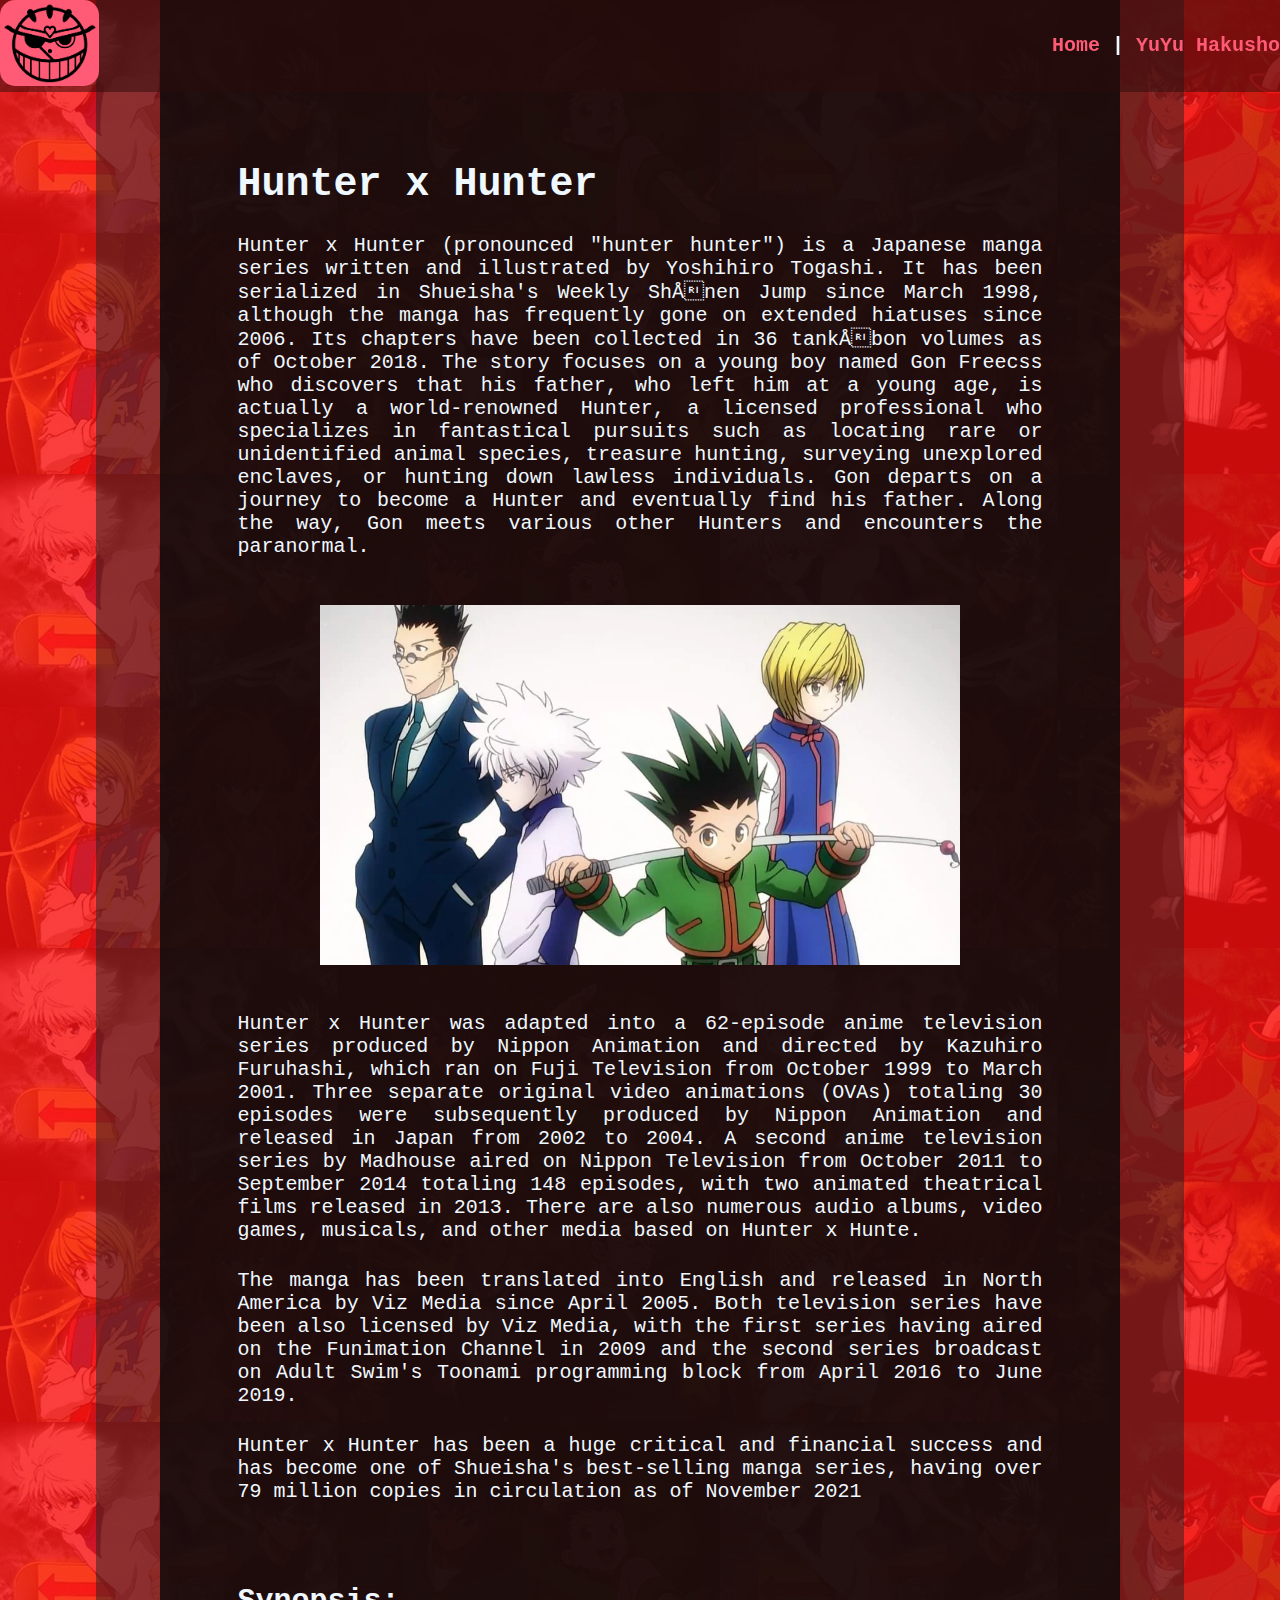
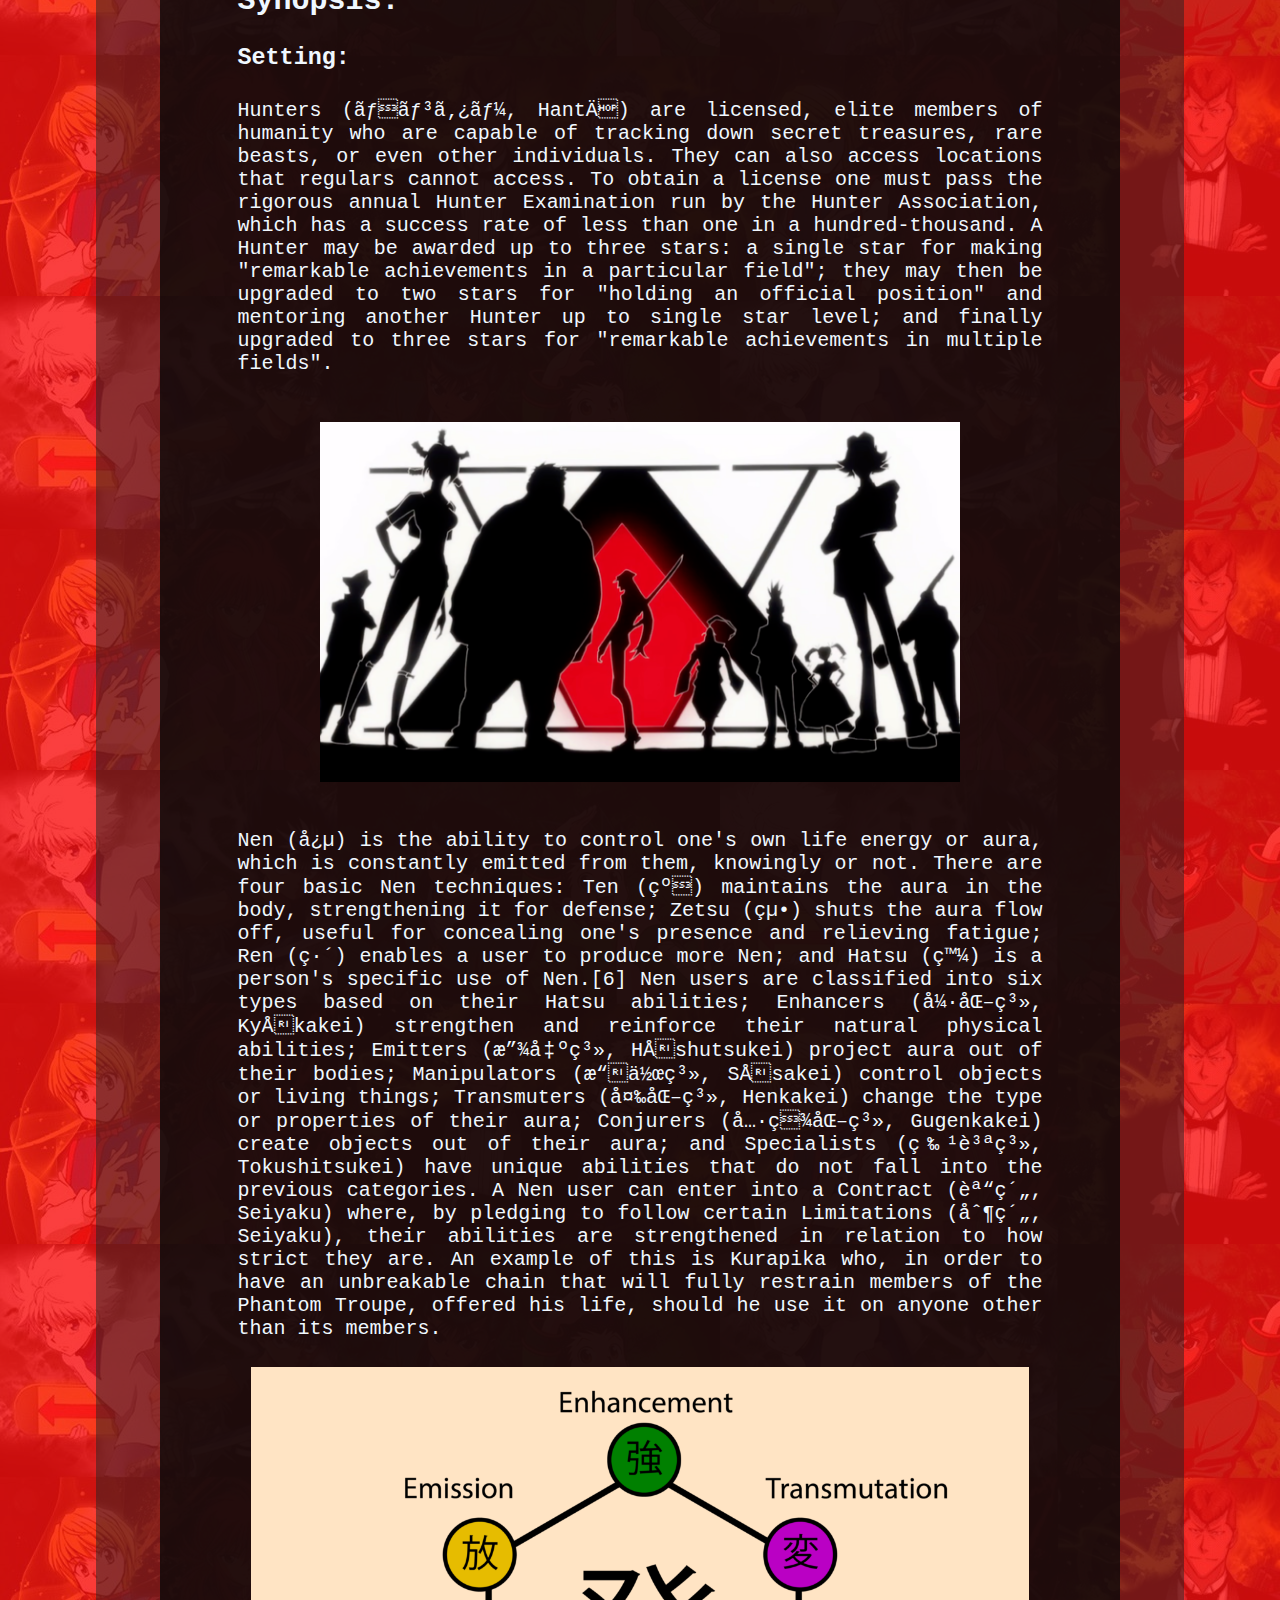
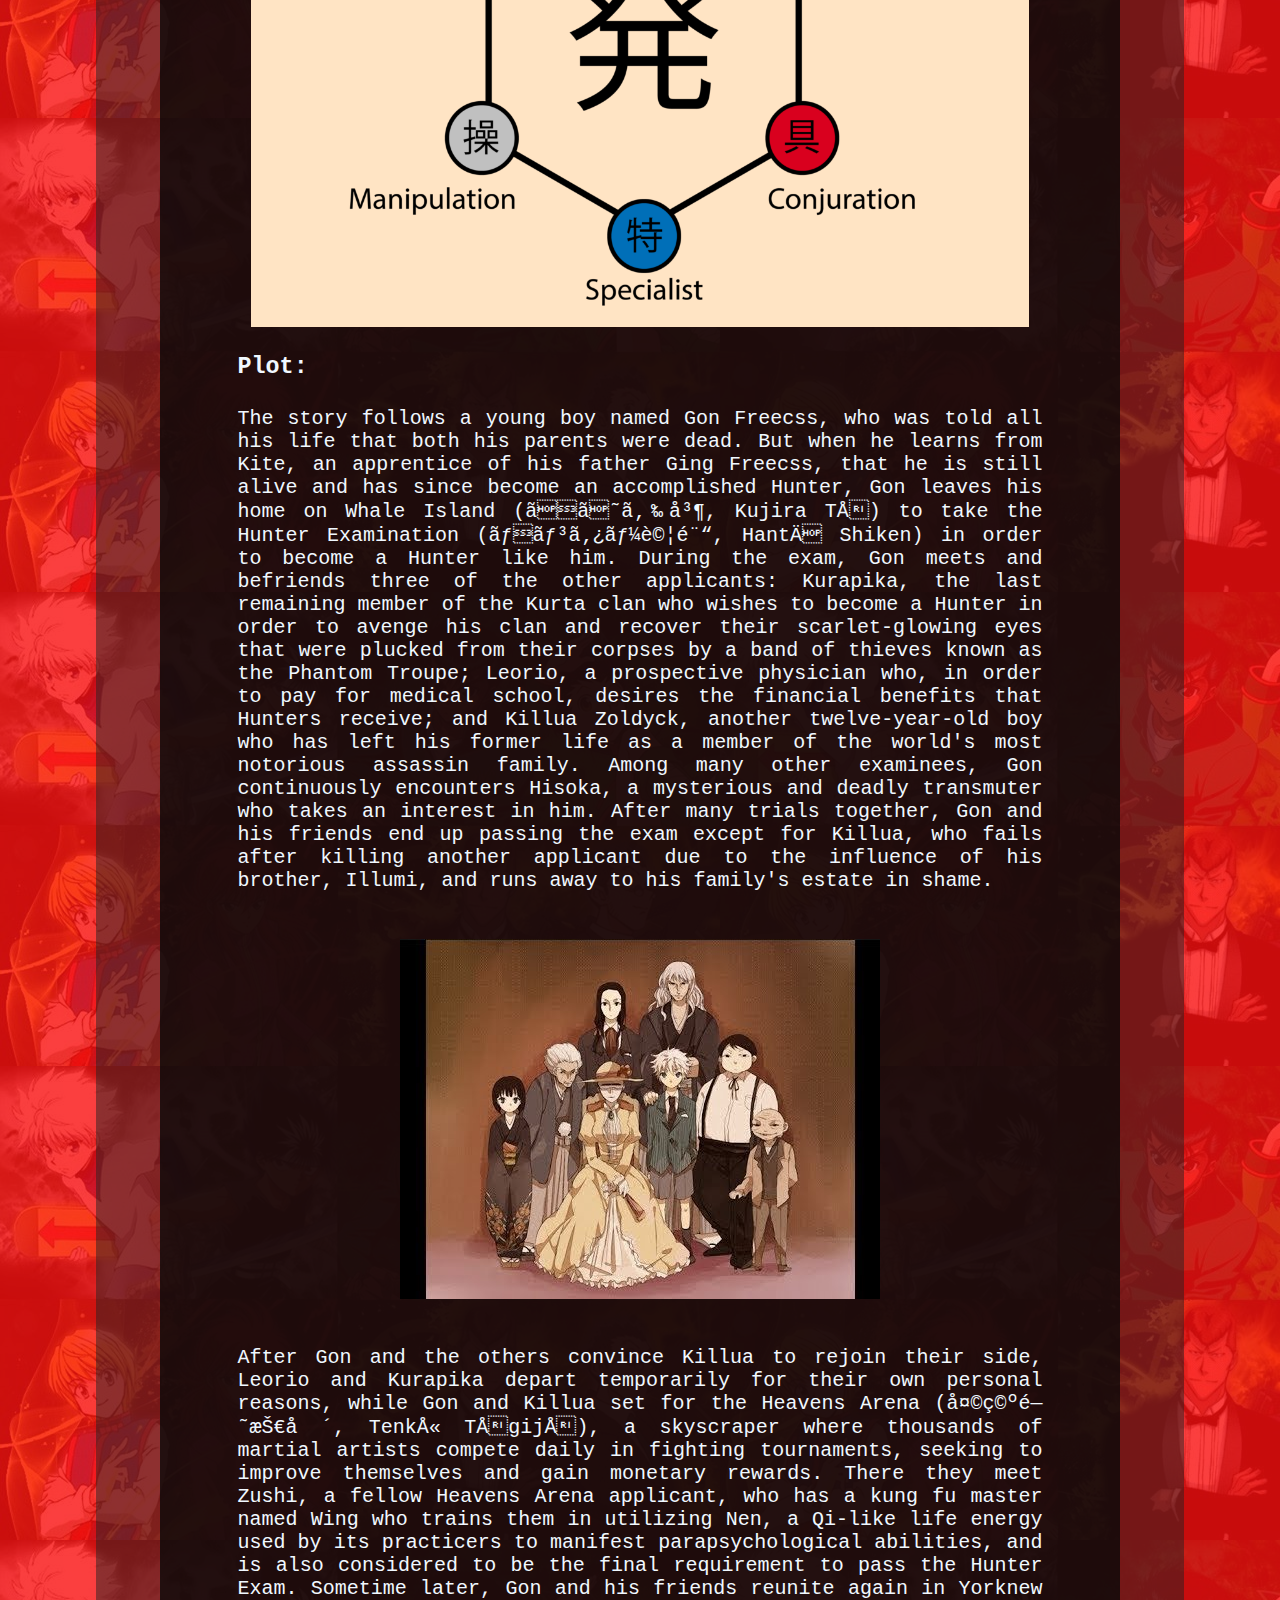
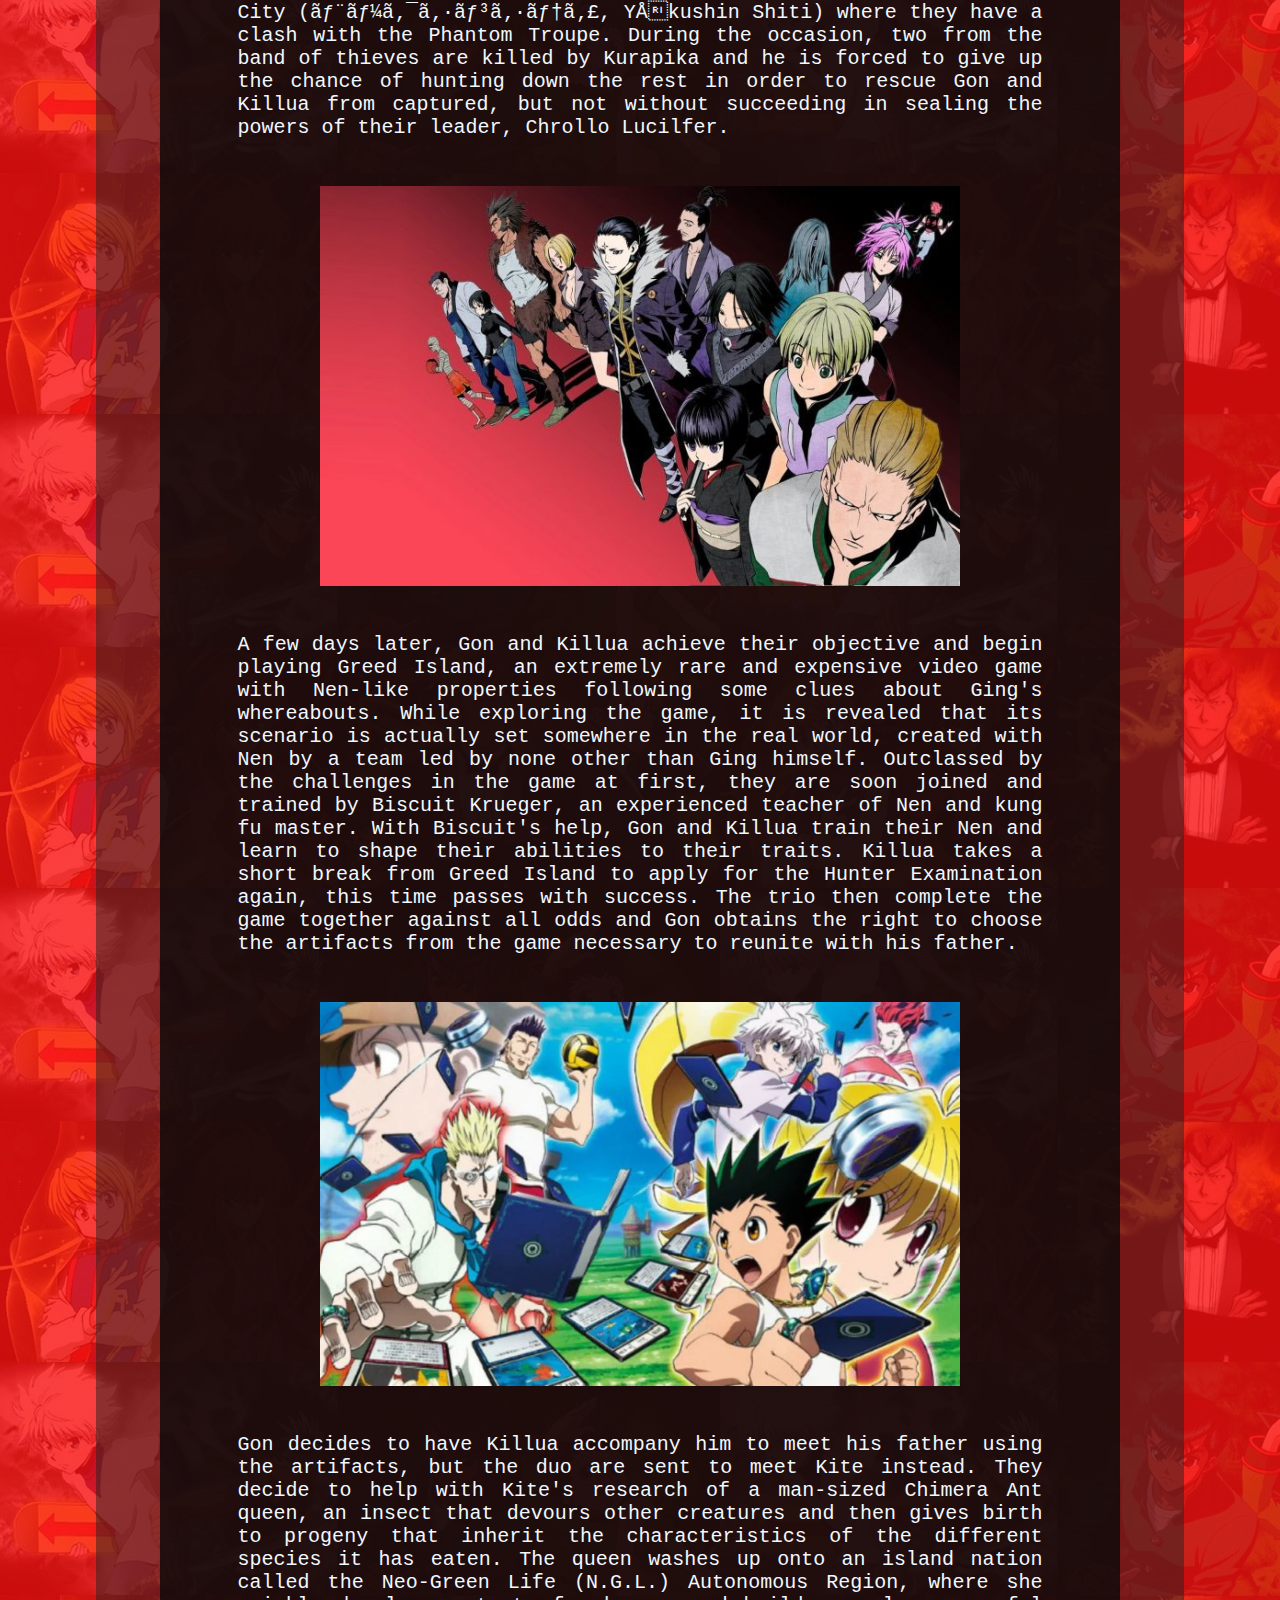
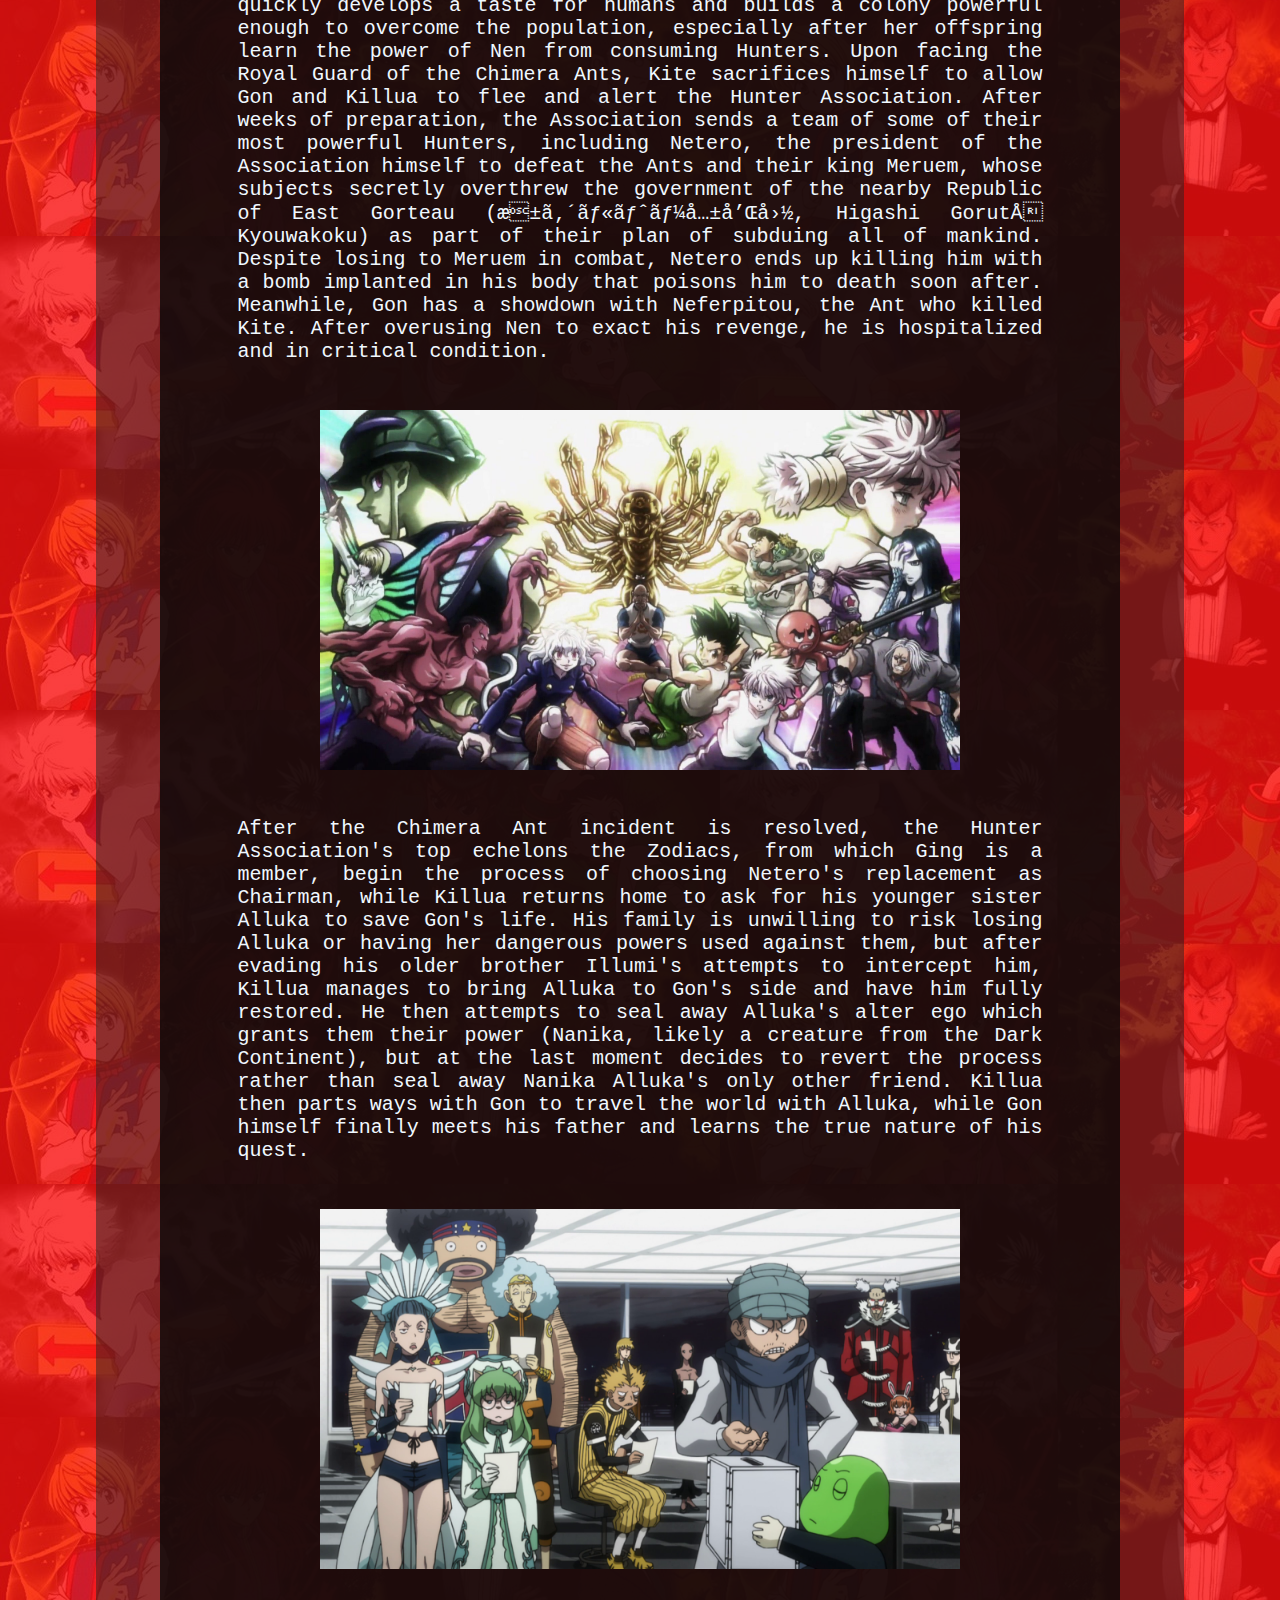
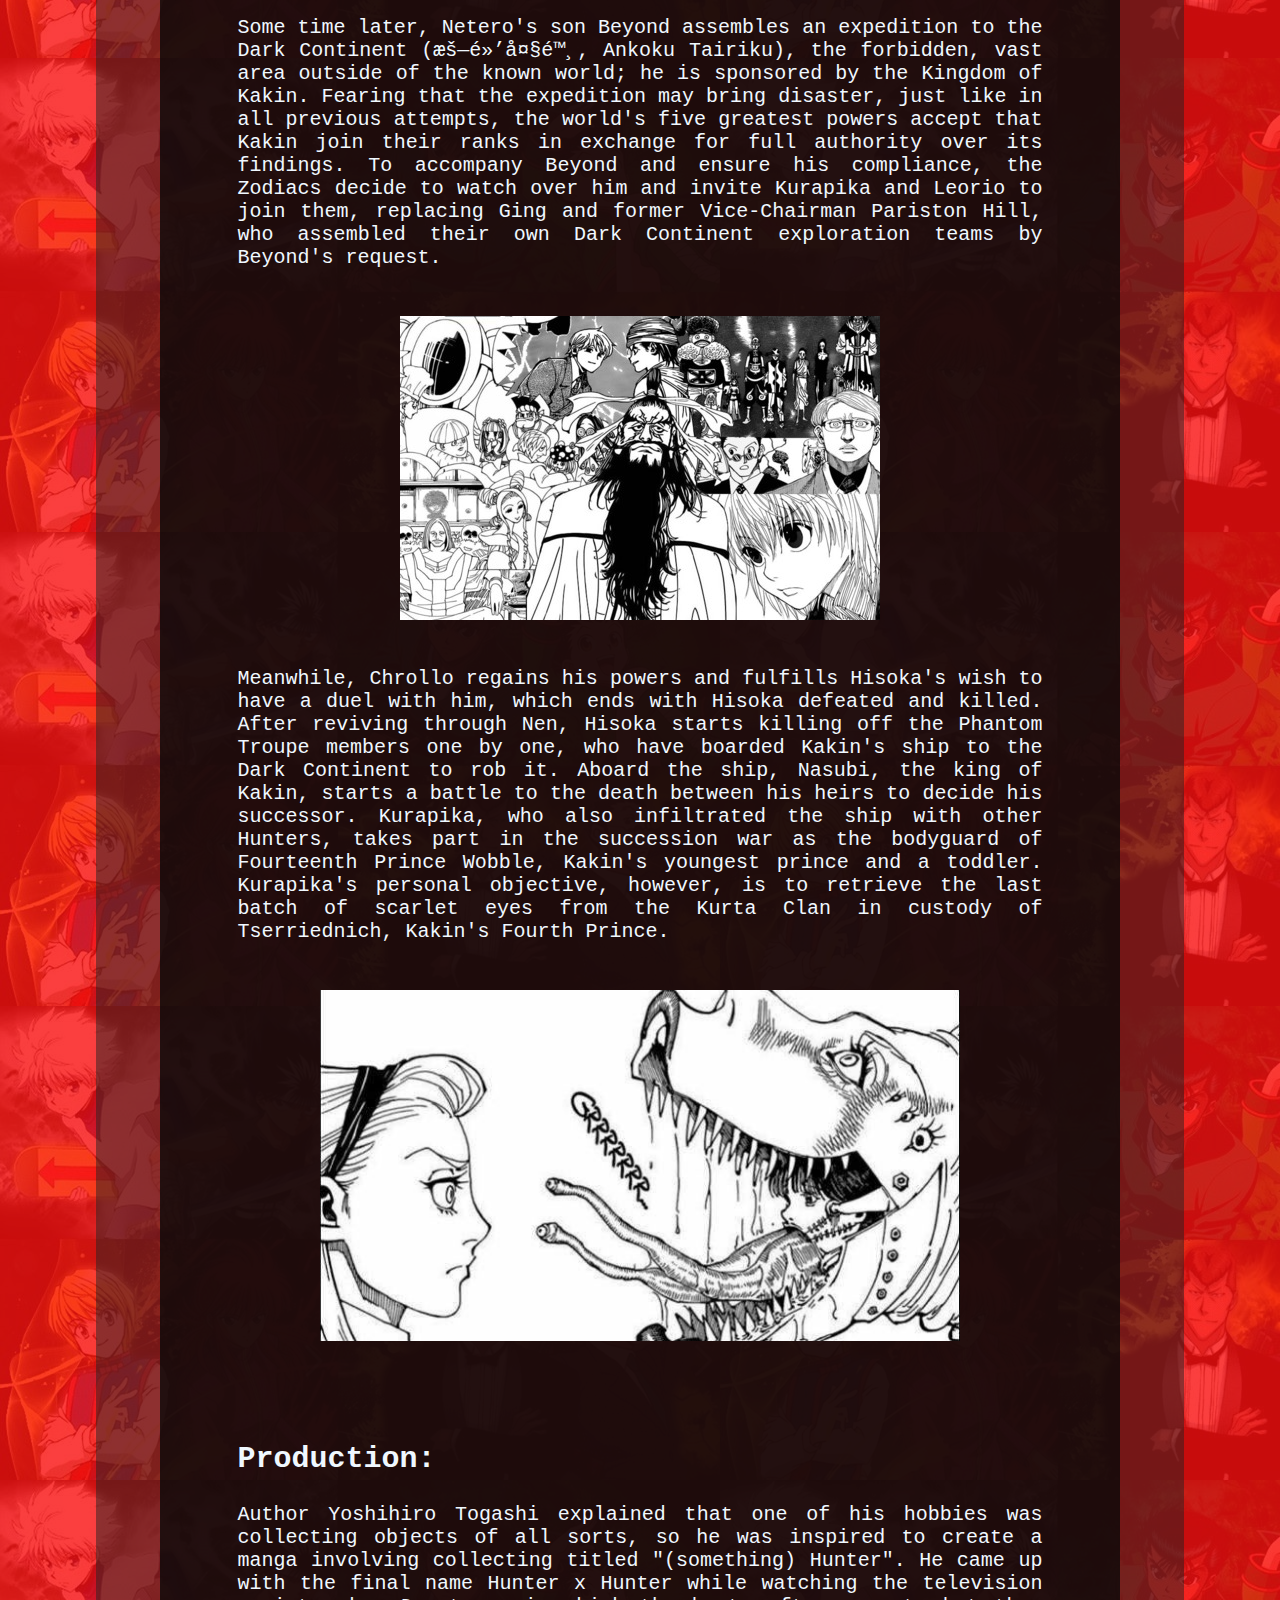
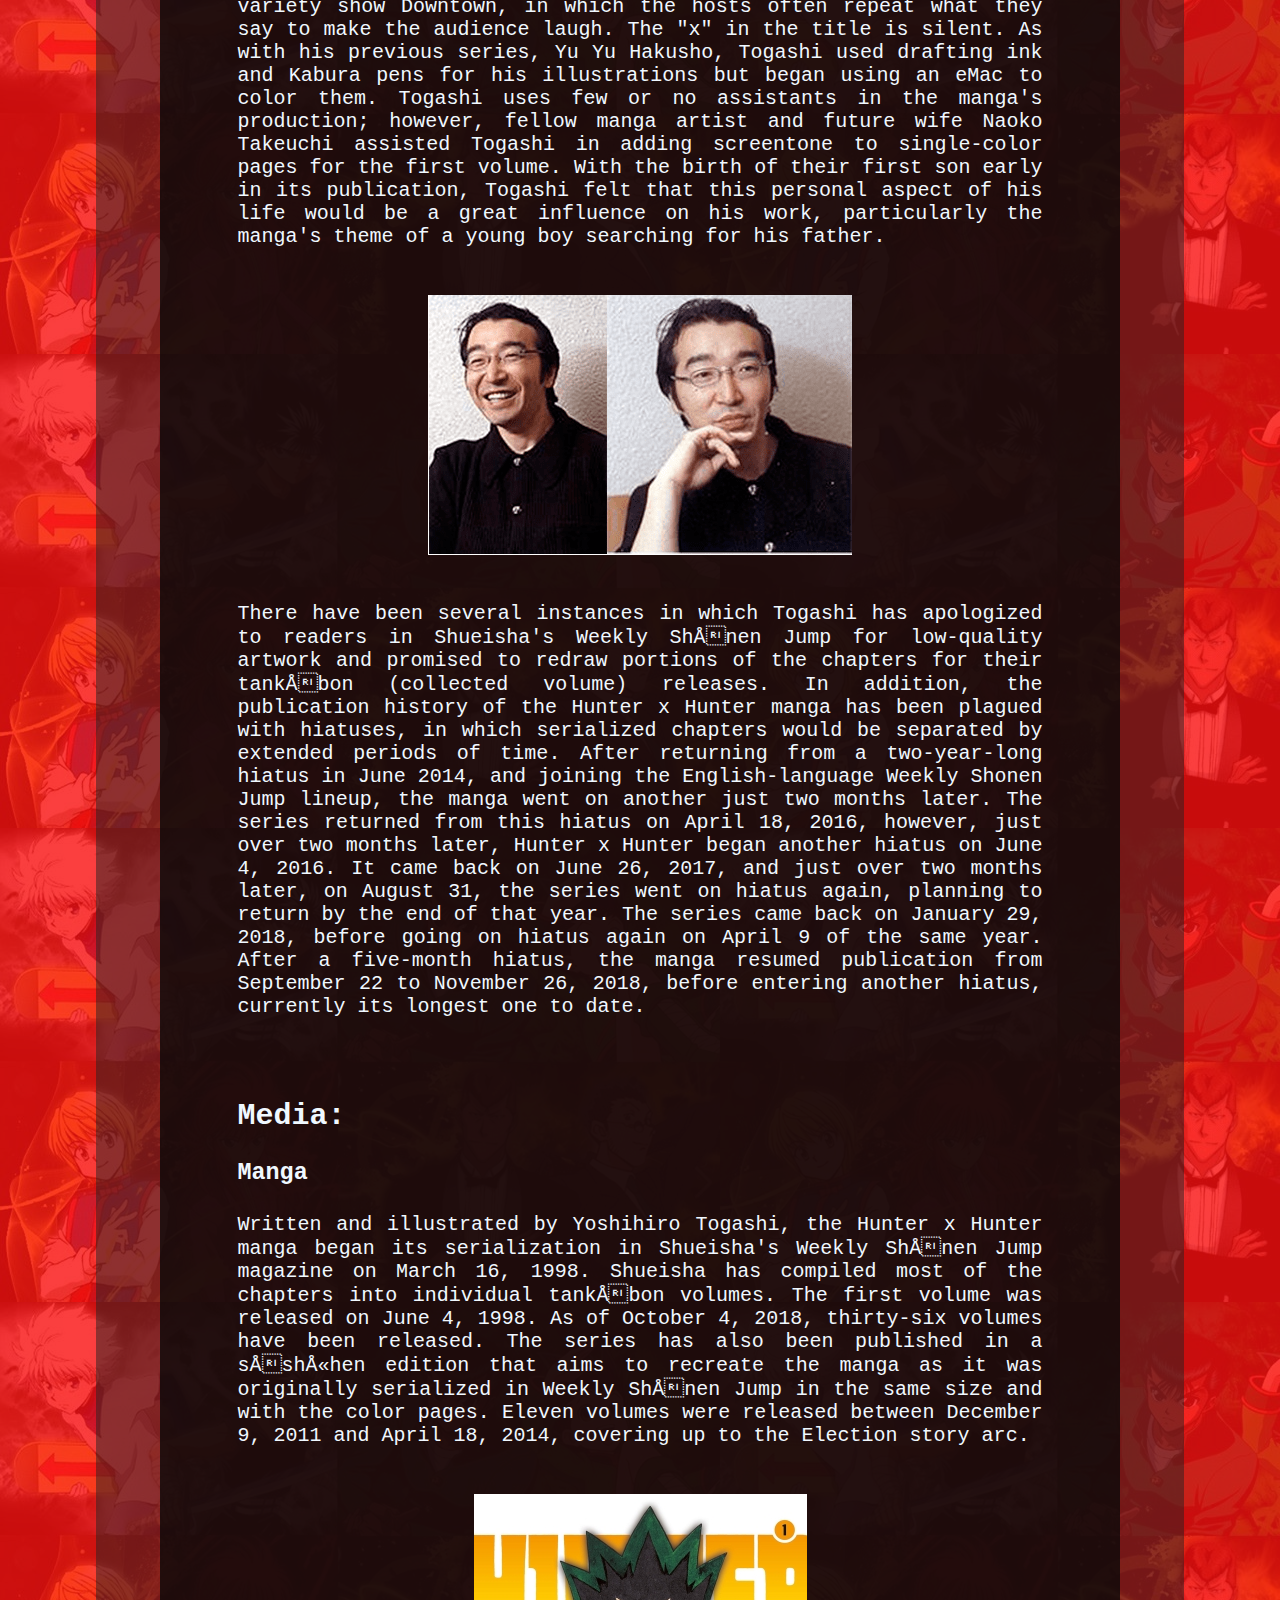
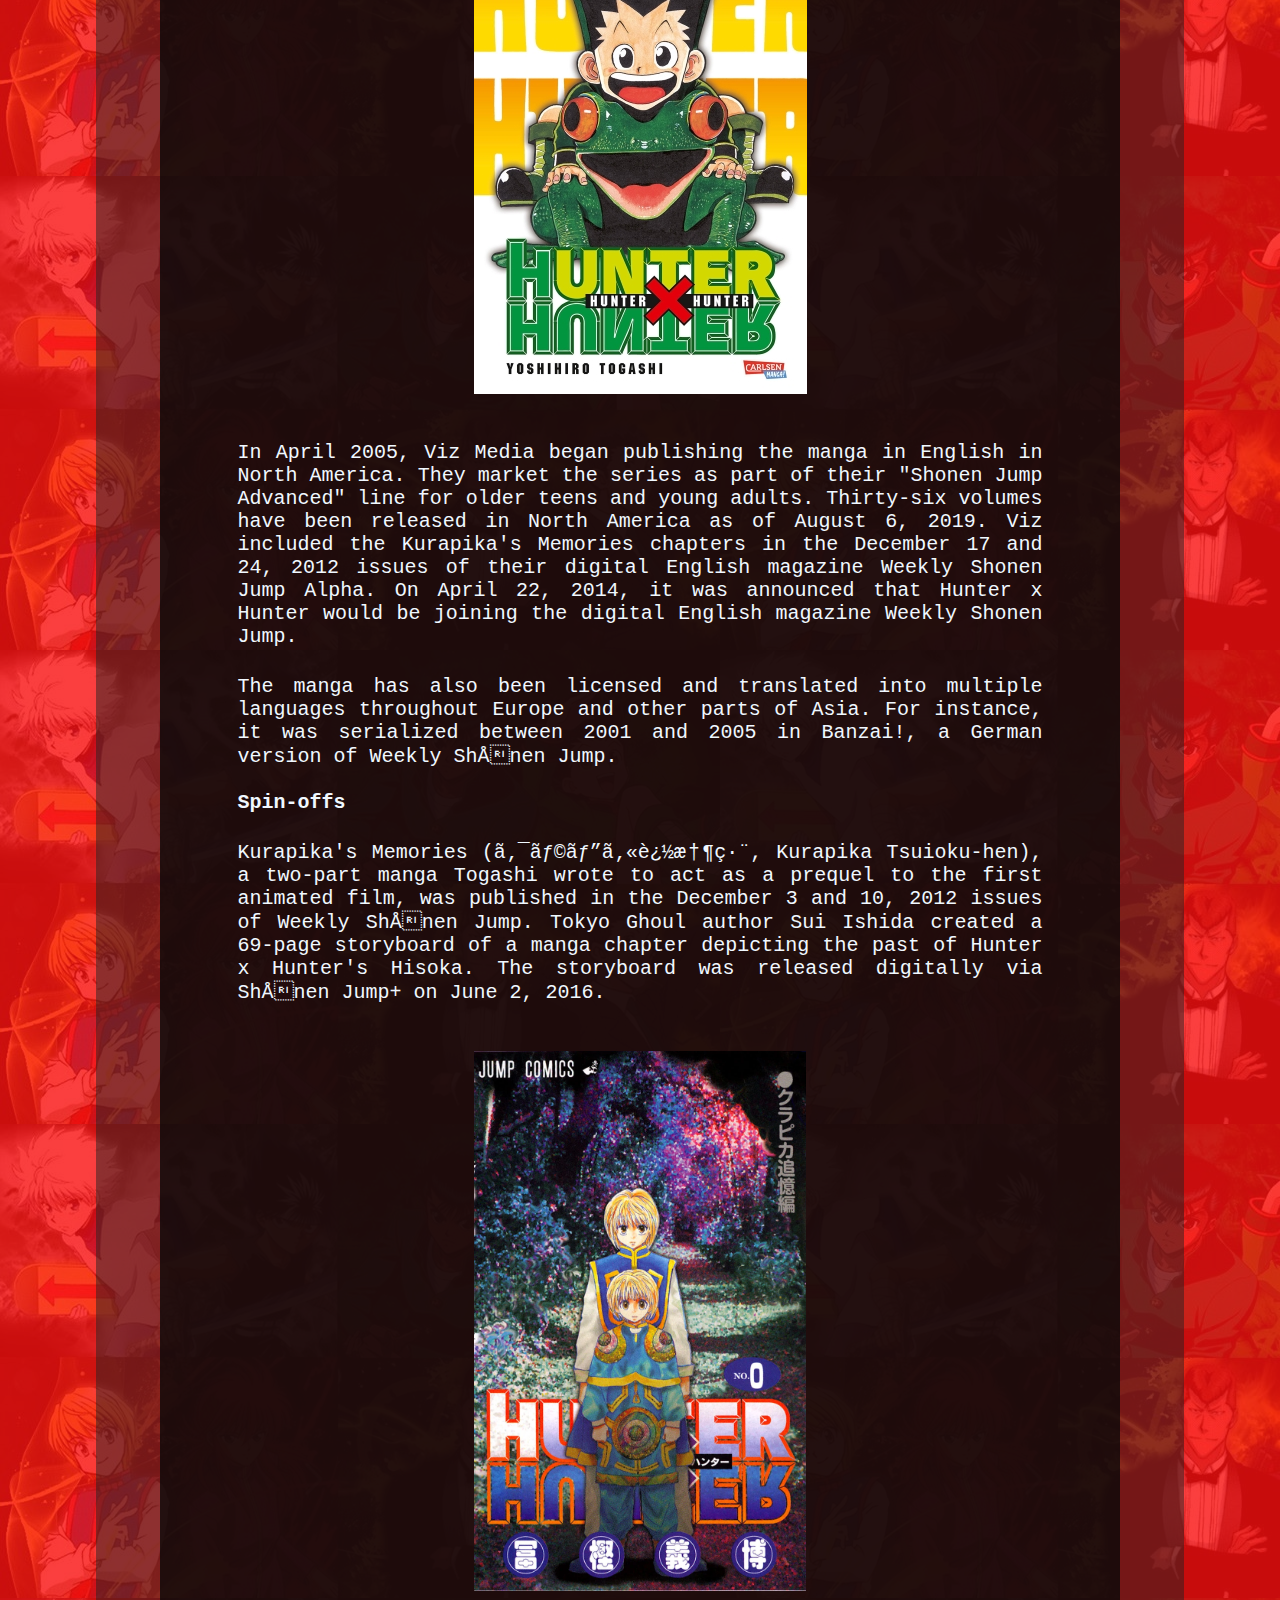
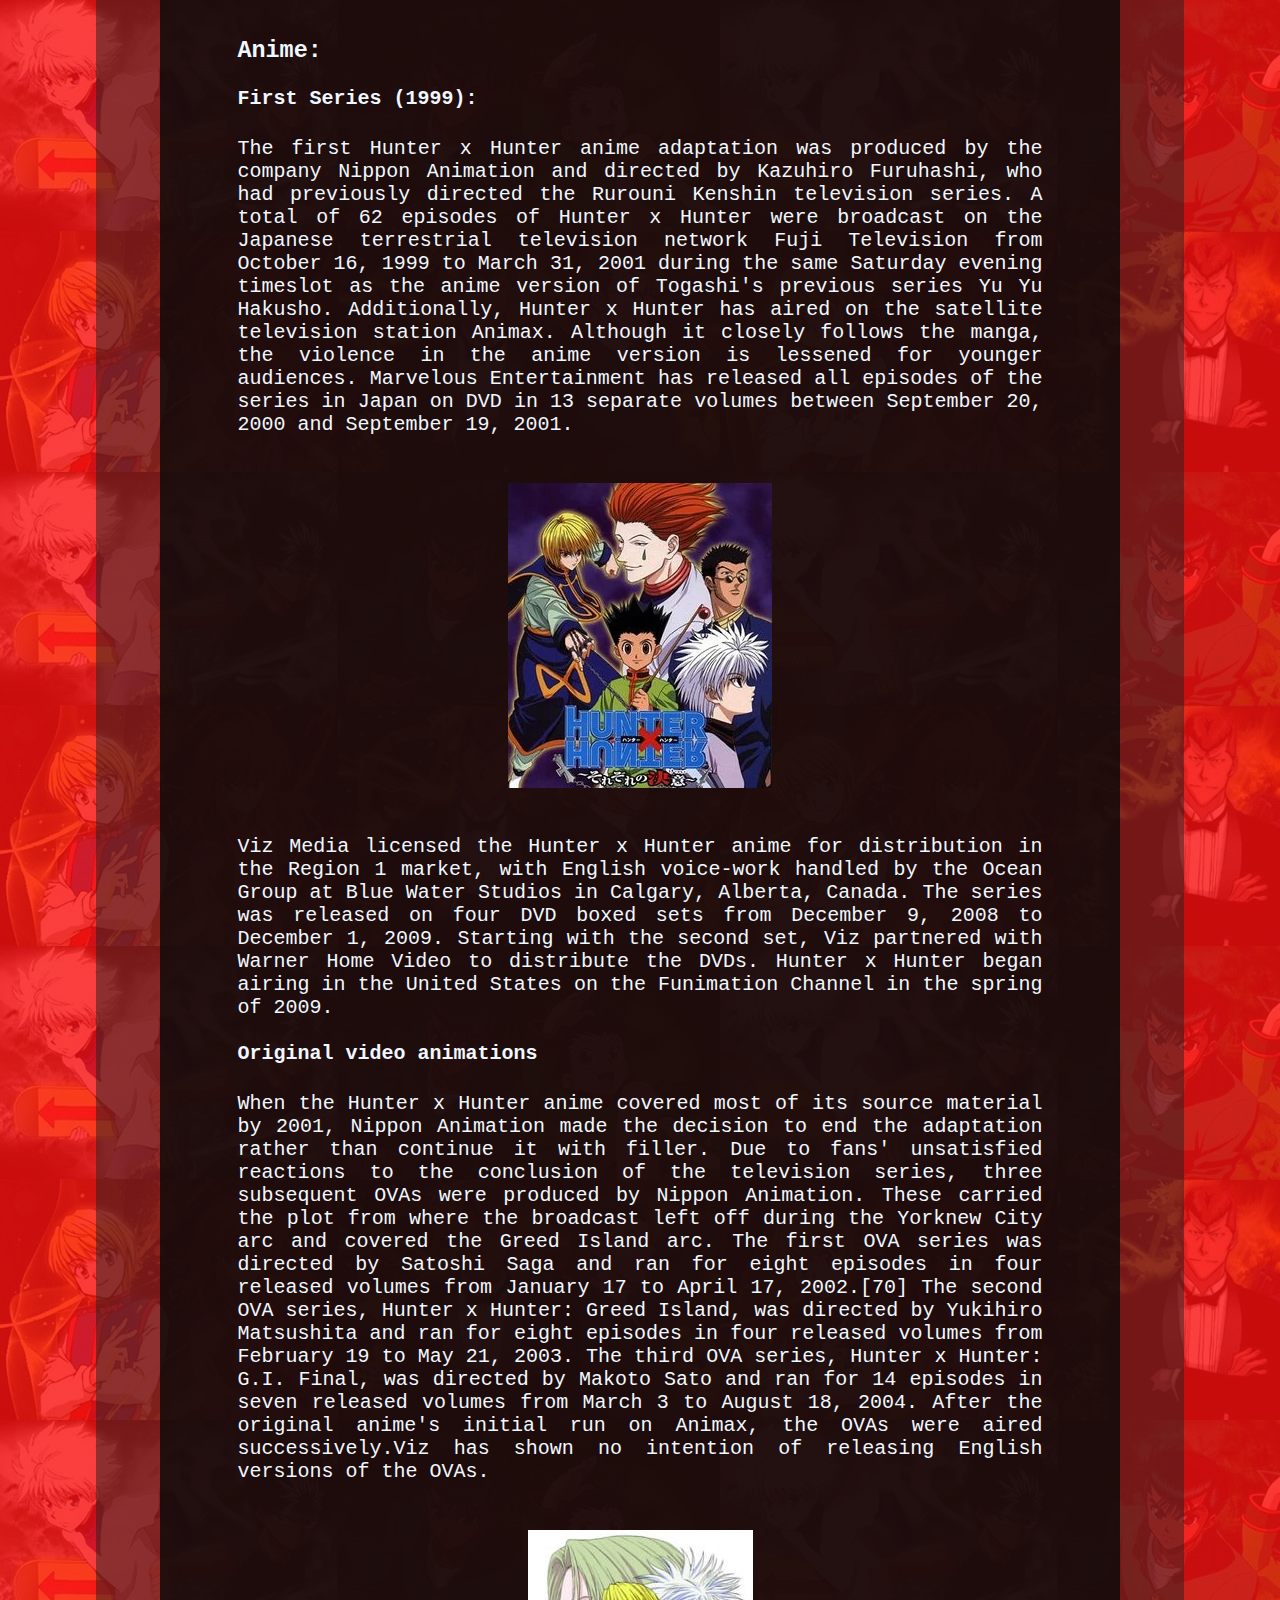
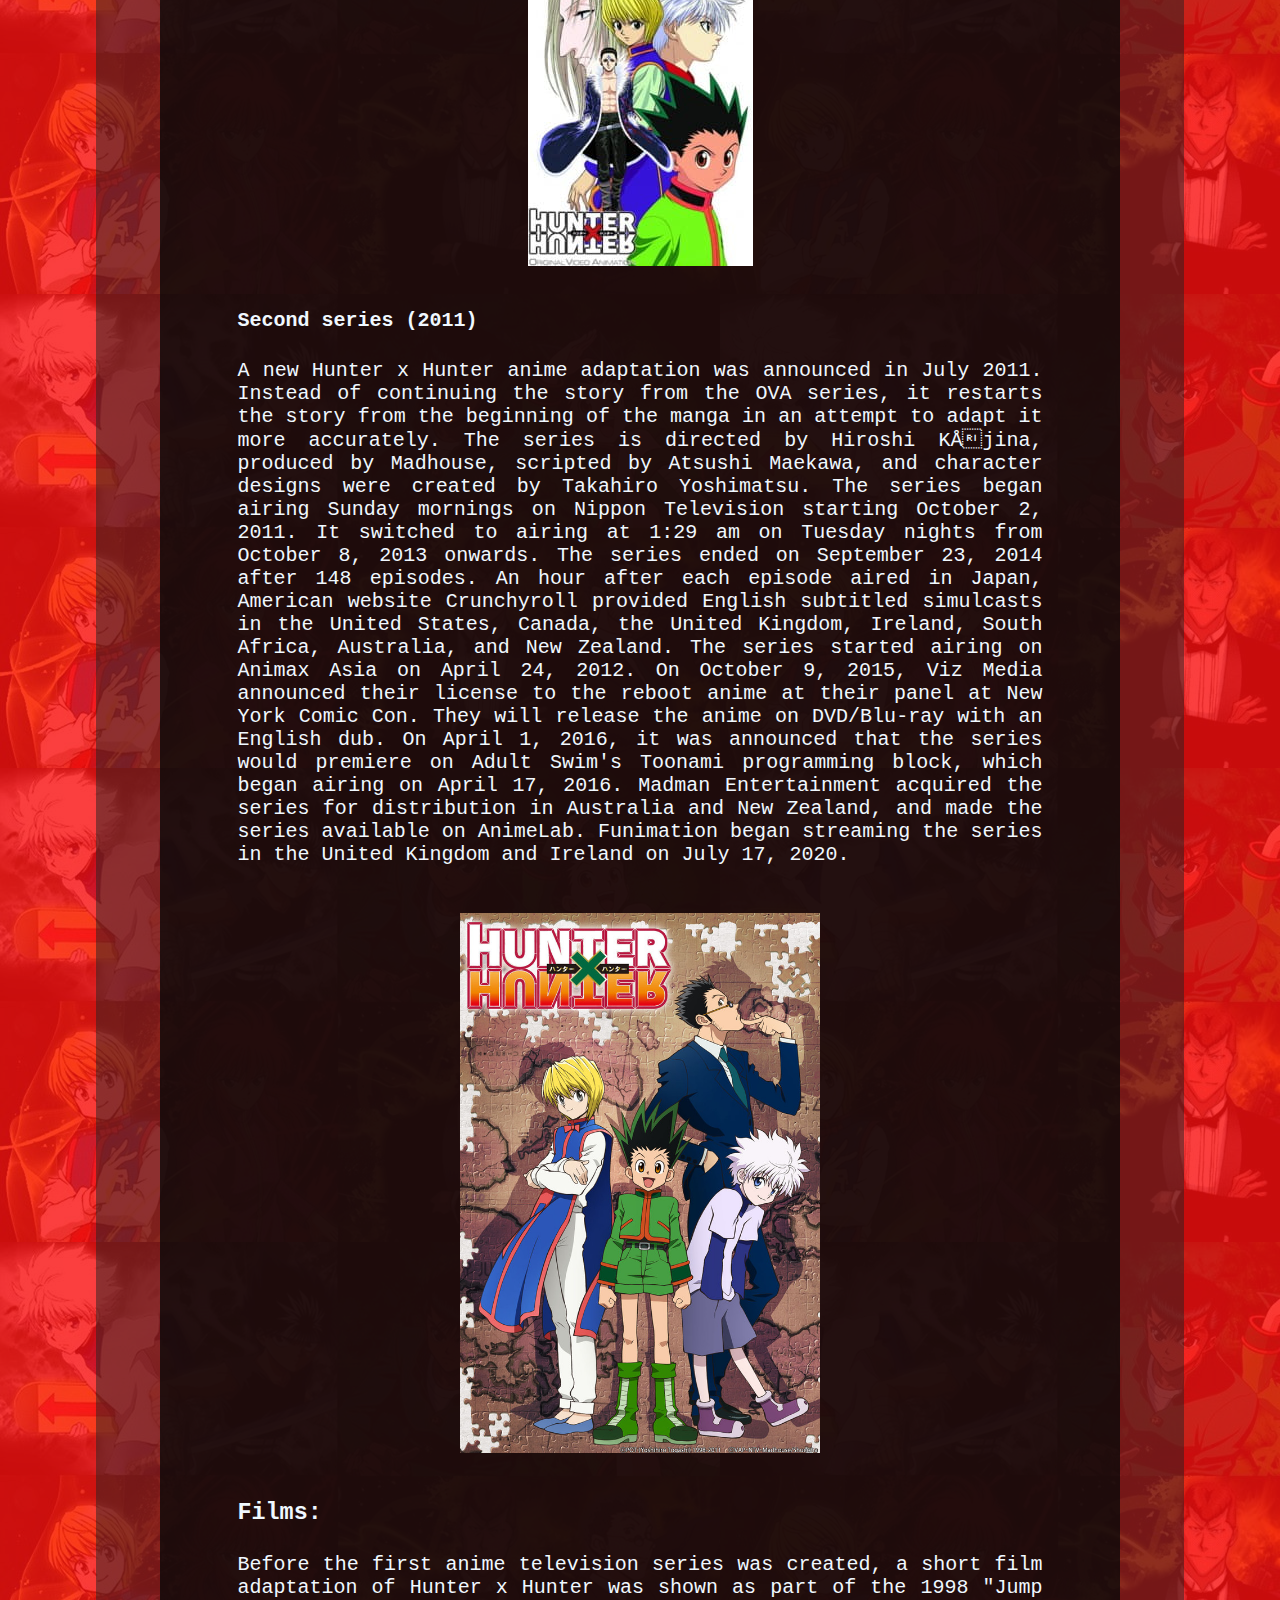
<file: hxh.html>
<!DOCTYPE html>
<html lang="en">
    <head>
        <meta charset="UFT-8">
        <meta name="keywords" content="HunterxHunter,Manga,Anime">
        <meta name="description" content="Hunter x Hunter, Sumary of Story, Reception, Adaptation, Manga and other facts about the fictional story writen by Yoshihiro Togashi">
        <meta name="author" content="Jahdiel Marcano">
        <meta name="robots" content="noindex">
        <link rel="icon" href="images/logo_jimv.ico">
        <link rel="stylesheet" href="css/style.css">
        <title>Hunter x Hunter</title>
    </head>
    <body>
        <header id="header">

            <a href="index.html"><img src="images/logo_jimv.png" alt="logo" class="logo_jimv"></a>

            <nav>
                <a href="index.html" class="nav-link"><b>Home</b></a>
                <b>|</b>
                <a href="yyh.html" class="nav-link"><b>YuYu Hakusho</b></a>
            </nav>
        </header>
        <main>
            <article>
                <section>
                    <div>
                        <h1>Hunter x Hunter</h1>
                    </div>

                    <div>
                        <p>
                            Hunter x Hunter (pronounced "hunter hunter") is a Japanese manga series written and illustrated by Yoshihiro Togashi. It has been serialized in Shueisha's Weekly Shōnen Jump since March 1998, although the manga has frequently gone on extended hiatuses since 2006. Its chapters have been collected in 36 tankōbon volumes as of October 2018. The story focuses on a young boy named Gon Freecss who discovers that his father, who left him at a young age, is actually a world-renowned Hunter, a licensed professional who specializes in fantastical pursuits such as locating rare or unidentified animal species, treasure hunting, surveying unexplored enclaves, or hunting down lawless individuals. Gon departs on a journey to become a Hunter and eventually find his father. Along the way, Gon meets various other Hunters and encounters the paranormal.
                        </p>

                        <div class="div_img">
                            <img src="HunterxHunter/hunterxhunte.jpg" alt="Hunter x Hunter Main Cast">
                        </div>

                        <p>
                            Hunter x Hunter was adapted into a 62-episode anime television series produced by Nippon Animation and directed by Kazuhiro Furuhashi, which ran on Fuji Television from October 1999 to March 2001. Three separate original video animations (OVAs) totaling 30 episodes were subsequently produced by Nippon Animation and released in Japan from 2002 to 2004. A second anime television series by Madhouse aired on Nippon Television from October 2011 to September 2014 totaling 148 episodes, with two animated theatrical films released in 2013. There are also numerous audio albums, video games, musicals, and other media based on Hunter x Hunte.
                        </p>

                        <p>
                            The manga has been translated into English and released in North America by Viz Media since April 2005. Both television series have been also licensed by Viz Media, with the first series having aired on the Funimation Channel in 2009 and the second series broadcast on Adult Swim's Toonami programming block from April 2016 to June 2019.
                        </p>

                        <p>
                            Hunter x Hunter has been a huge critical and financial success and has become one of Shueisha's best-selling manga series, having over 79 million copies in circulation as of November 2021
                        </p>
                    </div>
                </section>

                <section>
                    <div>
                        <h2>Synopsis:</h2>
                    </div>

                    <div>
                        <h3>Setting:</h3>

                        <p>
                            Hunters (ハンター, Hantā) are licensed, elite members of humanity who are capable of tracking down secret treasures, rare beasts, or even other individuals. They can also access locations that regulars cannot access. To obtain a license one must pass the rigorous annual Hunter Examination run by the Hunter Association, which has a success rate of less than one in a hundred-thousand. A Hunter may be awarded up to three stars: a single star for making "remarkable achievements in a particular field"; they may then be upgraded to two stars for "holding an official position" and mentoring another Hunter up to single star level; and finally upgraded to three stars for "remarkable achievements in multiple fields".
                        </p>

                        <div class="div_img">
                            <img src="HunterxHunter/hunter_association.png" alt="Hunter Association Logo">
                        </div>

                        <p>
                            Nen (念) is the ability to control one's own life energy or aura, which is constantly emitted from them, knowingly or not. There are four basic Nen techniques: Ten (纏) maintains the aura in the body, strengthening it for defense; Zetsu (絕) shuts the aura flow off, useful for concealing one's presence and relieving fatigue; Ren (練) enables a user to produce more Nen; and Hatsu (發) is a person's specific use of Nen.[6] Nen users are classified into six types based on their Hatsu abilities; Enhancers (強化系, Kyōkakei) strengthen and reinforce their natural physical abilities; Emitters (放出系, Hōshutsukei) project aura out of their bodies; Manipulators (操作系, Sōsakei) control objects or living things; Transmuters (変化系, Henkakei) change the type or properties of their aura; Conjurers (具現化系, Gugenkakei) create objects out of their aura; and Specialists (特質系, Tokushitsukei) have unique abilities that do not fall into the previous categories. A Nen user can enter into a Contract (誓約, Seiyaku) where, by pledging to follow certain Limitations (制約, Seiyaku), their abilities are strengthened in relation to how strict they are. An example of this is Kurapika who, in order to have an unbreakable chain that will fully restrain members of the Phantom Troupe, offered his life, should he use it on anyone other than its members.
                        </p>

                        <div class="div_img" style="background-color: bisque;">
                            <img src="HunterxHunter/nen-1024x831.png" alt="Nen">
                        </div>
                    </div>

                    <div>
                        <h3>Plot:</h3>

                        <p>
                            The story follows a young boy named Gon Freecss, who was told all his life that both his parents were dead. But when he learns from Kite, an apprentice of his father Ging Freecss, that he is still alive and has since become an accomplished Hunter, Gon leaves his home on Whale Island (くじら島, Kujira Tō) to take the Hunter Examination (ハンター試験, Hantā Shiken) in order to become a Hunter like him. During the exam, Gon meets and befriends three of the other applicants: Kurapika, the last remaining member of the Kurta clan who wishes to become a Hunter in order to avenge his clan and recover their scarlet-glowing eyes that were plucked from their corpses by a band of thieves known as the Phantom Troupe; Leorio, a prospective physician who, in order to pay for medical school, desires the financial benefits that Hunters receive; and Killua Zoldyck, another twelve-year-old boy who has left his former life as a member of the world's most notorious assassin family. Among many other examinees, Gon continuously encounters Hisoka, a mysterious and deadly transmuter who takes an interest in him. After many trials together, Gon and his friends end up passing the exam except for Killua, who fails after killing another applicant due to the influence of his brother, Illumi, and runs away to his family's estate in shame.
                        </p>

                        <div class="div_img">
                            <img src="HunterxHunter/zoldyck_family.jpg" alt="Zoldyck Family">
                        </div>

                        <p>
                            After Gon and the others convince Killua to rejoin their side, Leorio and Kurapika depart temporarily for their own personal reasons, while Gon and Killua set for the Heavens Arena (天空闘技場, Tenkū Tōgijō), a skyscraper where thousands of martial artists compete daily in fighting tournaments, seeking to improve themselves and gain monetary rewards. There they meet Zushi, a fellow Heavens Arena applicant, who has a kung fu master named Wing who trains them in utilizing Nen, a Qi-like life energy used by its practicers to manifest parapsychological abilities, and is also considered to be the final requirement to pass the Hunter Exam. Sometime later, Gon and his friends reunite again in Yorknew City (ヨークシンシティ, Yōkushin Shiti) where they have a clash with the Phantom Troupe. During the occasion, two from the band of thieves are killed by Kurapika and he is forced to give up the chance of hunting down the rest in order to rescue Gon and Killua from captured, but not without succeeding in sealing the powers of their leader, Chrollo Lucilfer.
                        </p>

                        <div class="div_img">
                            <img src="HunterxHunter/phantom_troupe.jpg" alt="Phantom Troupe">
                        </div>

                        <p>
                            A few days later, Gon and Killua achieve their objective and begin playing Greed Island, an extremely rare and expensive video game with Nen-like properties following some clues about Ging's whereabouts. While exploring the game, it is revealed that its scenario is actually set somewhere in the real world, created with Nen by a team led by none other than Ging himself. Outclassed by the challenges in the game at first, they are soon joined and trained by Biscuit Krueger, an experienced teacher of Nen and kung fu master. With Biscuit's help, Gon and Killua train their Nen and learn to shape their abilities to their traits. Killua takes a short break from Greed Island to apply for the Hunter Examination again, this time passes with success. The trio then complete the game together against all odds and Gon obtains the right to choose the artifacts from the game necessary to reunite with his father.
                        </p>

                        <div class="div_img">
                            <img src="HunterxHunter/hxh_greed_island.jpg" alt="Greed Island Arc">
                        </div>

                        <p>
                            Gon decides to have Killua accompany him to meet his father using the artifacts, but the duo are sent to meet Kite instead. They decide to help with Kite's research of a man-sized Chimera Ant queen, an insect that devours other creatures and then gives birth to progeny that inherit the characteristics of the different species it has eaten. The queen washes up onto an island nation called the Neo-Green Life (N.G.L.) Autonomous Region, where she quickly develops a taste for humans and builds a colony powerful enough to overcome the population, especially after her offspring learn the power of Nen from consuming Hunters. Upon facing the Royal Guard of the Chimera Ants, Kite sacrifices himself to allow Gon and Killua to flee and alert the Hunter Association. After weeks of preparation, the Association sends a team of some of their most powerful Hunters, including Netero, the president of the Association himself to defeat the Ants and their king Meruem, whose subjects secretly overthrew the government of the nearby Republic of East Gorteau (東ゴルトー共和国, Higashi Gorutō Kyouwakoku) as part of their plan of subduing all of mankind. Despite losing to Meruem in combat, Netero ends up killing him with a bomb implanted in his body that poisons him to death soon after. Meanwhile, Gon has a showdown with Neferpitou, the Ant who killed Kite. After overusing Nen to exact his revenge, he is hospitalized and in critical condition.
                        </p>
                        
                        <div class="div_img">
                            <img src="HunterxHunter/hxh_chimera_ants_arc.jpg" alt="Chimera Ants Arc">
                        </div>

                        <p>
                            After the Chimera Ant incident is resolved, the Hunter Association's top echelons the Zodiacs, from which Ging is a member, begin the process of choosing Netero's replacement as Chairman, while Killua returns home to ask for his younger sister Alluka to save Gon's life. His family is unwilling to risk losing Alluka or having her dangerous powers used against them, but after evading his older brother Illumi's attempts to intercept him, Killua manages to bring Alluka to Gon's side and have him fully restored. He then attempts to seal away Alluka's alter ego which grants them their power (Nanika, likely a creature from the Dark Continent), but at the last moment decides to revert the process rather than seal away Nanika Alluka's only other friend. Killua then parts ways with Gon to travel the world with Alluka, while Gon himself finally meets his father and learns the true nature of his quest.
                        </p>

                        <div class="div_img">
                            <img src="HunterxHunter/hxh_hunter_chairman_election.png" alt="13th Hunter Chairman Election Arc">
                        </div>

                        <p>
                            Some time later, Netero's son Beyond assembles an expedition to the Dark Continent (暗黒大陸, Ankoku Tairiku), the forbidden, vast area outside of the known world; he is sponsored by the Kingdom of Kakin. Fearing that the expedition may bring disaster, just like in all previous attempts, the world's five greatest powers accept that Kakin join their ranks in exchange for full authority over its findings. To accompany Beyond and ensure his compliance, the Zodiacs decide to watch over him and invite Kurapika and Leorio to join them, replacing Ging and former Vice-Chairman Pariston Hill, who assembled their own Dark Continent exploration teams by Beyond's request.
                        </p>

                        <div class="div_img">
                            <img src="HunterxHunter/hxh_dark_continent_expedition.jpg" alt="Dark Continent Expedition arc">
                        </div>

                        <p>
                            Meanwhile, Chrollo regains his powers and fulfills Hisoka's wish to have a duel with him, which ends with Hisoka defeated and killed. After reviving through Nen, Hisoka starts killing off the Phantom Troupe members one by one, who have boarded Kakin's ship to the Dark Continent to rob it. Aboard the ship, Nasubi, the king of Kakin, starts a battle to the death between his heirs to decide his successor. Kurapika, who also infiltrated the ship with other Hunters, takes part in the succession war as the bodyguard of Fourteenth Prince Wobble, Kakin's youngest prince and a toddler. Kurapika's personal objective, however, is to retrieve the last batch of scarlet eyes from the Kurta Clan in custody of Tserriednich, Kakin's Fourth Prince.
                        </p>

                        <div class="div_img">
                            <img src="HunterxHunter/hxh_kikan_prince_stuff.jpg" alt="Succession Contest arc">
                        </div>
                    </div>
                </section>

                <section>
                    <div>
                        <h2>Production:</h2>
                    </div>

                    <div>
                        <p>
                            Author Yoshihiro Togashi explained that one of his hobbies was collecting objects of all sorts, so he was inspired to create a manga involving collecting titled "(something) Hunter". He came up with the final name Hunter x Hunter while watching the television variety show Downtown, in which the hosts often repeat what they say to make the audience laugh. The "x" in the title is silent. As with his previous series, Yu Yu Hakusho, Togashi used drafting ink and Kabura pens for his illustrations but began using an eMac to color them. Togashi uses few or no assistants in the manga's production; however, fellow manga artist and future wife Naoko Takeuchi assisted Togashi in adding screentone to single-color pages for the first volume. With the birth of their first son early in its publication, Togashi felt that this personal aspect of his life would be a great influence on his work, particularly the manga's theme of a young boy searching for his father.
                        </p>

                        <div class="div_img">
                            <img src="images/yoshihiro_togashi2.jpg" alt="Yoshihiro Togashi">
                        </div>

                        <p>
                            There have been several instances in which Togashi has apologized to readers in Shueisha's Weekly Shōnen Jump for low-quality artwork and promised to redraw portions of the chapters for their tankōbon (collected volume) releases. In addition, the publication history of the Hunter x Hunter manga has been plagued with hiatuses, in which serialized chapters would be separated by extended periods of time. After returning from a two-year-long hiatus in June 2014, and joining the English-language Weekly Shonen Jump lineup, the manga went on another just two months later. The series returned from this hiatus on April 18, 2016, however, just over two months later, Hunter x Hunter began another hiatus on June 4, 2016. It came back on June 26, 2017, and just over two months later, on August 31, the series went on hiatus again, planning to return by the end of that year. The series came back on January 29, 2018, before going on hiatus again on April 9 of the same year. After a five-month hiatus, the manga resumed publication from September 22 to November 26, 2018, before entering another hiatus, currently its longest one to date.
                        </p>
                    </div>
                </section>

                <section>
                    <div>
                        <h2>Media:</h2>
                    </div>

                    <div>
                        <h3>Manga</h3>

                        <p>
                            Written and illustrated by Yoshihiro Togashi, the Hunter x Hunter manga began its serialization in Shueisha's Weekly Shōnen Jump magazine on March 16, 1998. Shueisha has compiled most of the chapters into individual tankōbon volumes. The first volume was released on June 4, 1998. As of October 4, 2018, thirty-six volumes have been released. The series has also been published in a sōshūhen edition that aims to recreate the manga as it was originally serialized in Weekly Shōnen Jump in the same size and with the color pages. Eleven volumes were released between December 9, 2011 and April 18, 2014, covering up to the Election story arc.
                        </p>

                        <div class="div_img">
                            <img src="images/hunterxhunter.jpg" alt="Hunter x Hunter Manga">
                        </div>

                        <p>
                            In April 2005, Viz Media began publishing the manga in English in North America. They market the series as part of their "Shonen Jump Advanced" line for older teens and young adults. Thirty-six volumes have been released in North America as of August 6, 2019. Viz included the Kurapika's Memories chapters in the December 17 and 24, 2012 issues of their digital English magazine Weekly Shonen Jump Alpha. On April 22, 2014, it was announced that Hunter x Hunter would be joining the digital English magazine Weekly Shonen Jump.
                        </p>

                        <p>
                            The manga has also been licensed and translated into multiple languages throughout Europe and other parts of Asia. For instance, it was serialized between 2001 and 2005 in Banzai!, a German version of Weekly Shōnen Jump.
                        </p>

                        <br>
                        <h4>Spin-offs</h4>

                        <p>
                            Kurapika's Memories (クラピカ追憶編, Kurapika Tsuioku-hen), a two-part manga Togashi wrote to act as a prequel to the first animated film, was published in the December 3 and 10, 2012 issues of Weekly Shōnen Jump. Tokyo Ghoul author Sui Ishida created a 69-page storyboard of a manga chapter depicting the past of Hunter x Hunter's Hisoka. The storyboard was released digitally via Shōnen Jump+ on June 2, 2016.
                        </p>

                        <div class="div_img">
                            <img src="HunterxHunter/kurapikas_memories.jpg" alt="Kurapika's Memories">
                        </div>
                    </div>

                    <div>
                        <h3>Anime:</h3>

                        <br>
                        <h4>First Series (1999):</h4>

                        <p>
                            The first Hunter x Hunter anime adaptation was produced by the company Nippon Animation and directed by Kazuhiro Furuhashi, who had previously directed the Rurouni Kenshin television series. A total of 62 episodes of Hunter x Hunter were broadcast on the Japanese terrestrial television network Fuji Television from October 16, 1999 to March 31, 2001 during the same Saturday evening timeslot as the anime version of Togashi's previous series Yu Yu Hakusho. Additionally, Hunter x Hunter has aired on the satellite television station Animax. Although it closely follows the manga, the violence in the anime version is lessened for younger audiences. Marvelous Entertainment has released all episodes of the series in Japan on DVD in 13 separate volumes between September 20, 2000 and September 19, 2001.
                        </p>

                        <div class="div_img">
                            <img src="HunterxHunter/hxh_1999.jpg" alt="Hunter x Hunter 1999">
                        </div>

                        <p>
                            Viz Media licensed the Hunter x Hunter anime for distribution in the Region 1 market, with English voice-work handled by the Ocean Group at Blue Water Studios in Calgary, Alberta, Canada. The series was released on four DVD boxed sets from December 9, 2008 to December 1, 2009. Starting with the second set, Viz partnered with Warner Home Video to distribute the DVDs. Hunter x Hunter began airing in the United States on the Funimation Channel in the spring of 2009.
                        </p>
                        
                        <br>
                        <h4>Original video animations</h4>

                        <p>
                            When the Hunter x Hunter anime covered most of its source material by 2001, Nippon Animation made the decision to end the adaptation rather than continue it with filler. Due to fans' unsatisfied reactions to the conclusion of the television series, three subsequent OVAs were produced by Nippon Animation. These carried the plot from where the broadcast left off during the Yorknew City arc and covered the Greed Island arc. The first OVA series was directed by Satoshi Saga and ran for eight episodes in four released volumes from January 17 to April 17, 2002.[70] The second OVA series, Hunter x Hunter: Greed Island, was directed by Yukihiro Matsushita and ran for eight episodes in four released volumes from February 19 to May 21, 2003. The third OVA series, Hunter x Hunter: G.I. Final, was directed by Makoto Sato and ran for 14 episodes in seven released volumes from March 3 to August 18, 2004. After the original anime's initial run on Animax, the OVAs were aired successively.Viz has shown no intention of releasing English versions of the OVAs.
                        </p>

                        <div class="div_img">
                            <img src="HunterxHunter/hxh_ova.jpg" alt="Hunter x Hunter OVA">
                        </div>

                        <br>
                        <h4>Second series (2011)</h4>

                        <p>
                            A new Hunter x Hunter anime adaptation was announced in July 2011. Instead of continuing the story from the OVA series, it restarts the story from the beginning of the manga in an attempt to adapt it more accurately. The series is directed by Hiroshi Kōjina, produced by Madhouse, scripted by Atsushi Maekawa, and character designs were created by Takahiro Yoshimatsu. The series began airing Sunday mornings on Nippon Television starting October 2, 2011. It switched to airing at 1:29 am on Tuesday nights from October 8, 2013 onwards. The series ended on September 23, 2014 after 148 episodes. An hour after each episode aired in Japan, American website Crunchyroll provided English subtitled simulcasts in the United States, Canada, the United Kingdom, Ireland, South Africa, Australia, and New Zealand. The series started airing on Animax Asia on April 24, 2012. On October 9, 2015, Viz Media announced their license to the reboot anime at their panel at New York Comic Con. They will release the anime on DVD/Blu-ray with an English dub. On April 1, 2016, it was announced that the series would premiere on Adult Swim's Toonami programming block, which began airing on April 17, 2016. Madman Entertainment acquired the series for distribution in Australia and New Zealand, and made the series available on AnimeLab. Funimation began streaming the series in the United Kingdom and Ireland on July 17, 2020.
                        </p>

                        <div class="div_img">
                            <img src="HunterxHunter/hxh_2011.jpg" alt="Hunter x Hunter 2011">
                        </div>
                    </div>

                    <div>
                        <h3>Films:</h3>

                        <p>
                            Before the first anime television series was created, a short film adaptation of Hunter x Hunter was shown as part of the 1998 "Jump Super Anime Tour" alongside similar adaptations of Seikimatsu Leader den Takeshi! and One Piece. Produced by Studio Pierrot and directed by Noriyuki Abe, it depicts the early events of the manga up to Gon's ocean voyage from Whale Island.
                        </p>

                        <div class="div_img">
                            <img src="HunterxHunter/hxh_film_1998.jpg" alt="Hunter x Hunter Film (1998)">
                        </div>

                        <p>
                            A film adaptation by the second television anime's staff called Hunter x Hunter: Phantom Rouge, featuring an original story, was announced in March 2012. It was released on January 12, 2013 by Toho. It centers around Gon and his friends efforts to retrieve Kurapika's eyes which were stolen by Omokage, the original person with the No. 4 spider tattoo. The film is based on an unpublished story manga creator Yoshihiro Togashi wrote around 10 years before.
                        </p>

                        <div class="div_img">
                            <img src="HunterxHunter/hxh_film_phantom_rouge.png" alt="Hunter x Hunter Film: Phantom Rouge">
                        </div>

                        <p>
                            A second film, titled Hunter x Hunter: The Last Mission, was announced following the first one's debut. The film has some focus on Netero, the chairman of the Hunter Association as Gon and his friends discover the dark secrets behind his past. The movie was released on December 27, 2013, and the DVD and Blu-ray was released on July 23, 2014.
                        </p>

                        <div class="div_img">
                            <img src="HunterxHunter/hxh_film_the_last_mission.jpg" alt="Hunter x Hunter Film: The Last Mission">
                        </div>

                        <p>
                            At the Japanese box office, Phantom Rouge grossed $12,595,288, and The Last Mission grossed ¥850 million ($8.71 million), bringing both films' total Japanese box office gross to $21.31 million.
                        </p>
                    </div>

                    <div>
                        <h3>CDs:</h3>

                        <p>
                            The background music for the first Hunter x Hunter anime and three OVA series was composed by Toshihiko Sahashi. A large number of audio CDs for the franchise have been released by Marvelous Entertainment. The three-volume soundtrack for the anime television series contains 129 instrumental and vocal songs. The Original Video Animation Hunter x Hunter Sound Trax for the first OVA series contains 18 songs and the Original Video Animation Hunter x Hunter: Greed Island Original Sound Tracks for the second OVA series contains 30 songs. In addition, character-specific and story arc drama CDs and a 17-volume radio drama titled Hunter x Hunter R have been published throughout the anime adaptations' release period.
                        </p>

                        <div class="div_img">
                            <img src="HunterxHunter/hxh_cd.jpg" alt="Hunter x Hunter CD: Official Soundtrack">
                        </div>
                    </div>

                    <div>
                        <h3>Musicals and theatrical play:</h3>

                        <p>
                            There have been two musicals based on Hunter x Hunter. The first, Musical Hunter x Hunter (ミュージカル ハンター×ハンター), was originally performed during December 2000. It is an original story that appears to take place between the end of the Yorknew City story arc and the beginning of the Greed Island arc. The second, Musical Hunter x Hunter: The Nightmare of Zoldyck (ミュージカル ハンター×ハンター ナイトメア・オブ・ゾルディック), was originally performed during August 2002. It is a retelling of when Kurapika, Leorio, and Gon go to fetch Killua back from his family estate after the end of the Hunter Exam arc. Both musicals have received separate DVD and audio CD releases, as well as a dual DVD release from Marvelous Entertainment. There is also a live-action play titled Real Stage Hunter x Hunter: "A Longing for Phalcnothdk ~ A Spider's Memory ~" (リアルステージ ハンターxハンター｢A Longing for Phalcnothdk 〜蜘蛛の記憶〜｣), which was performed 16 times at the Theater Sun-mall in Shinjuku, Tokyo during August 2004. The play is a retelling of the Phantom Troupe finale in the Yorknew City arc. It received a DVD release in Japan on December 10, 2004.
                        </p>

                        <div class="div_img">
                            <img src="HunterxHunter/hxh_musical.jpg" alt="Hunter x Hunter Musical">
                        </div>
                    </div>
                    
                    <div>
                        <h3>Videogames:</h3>
                        
                        <p>
                            There are ten Japan-exclusive video games based on Hunter x Hunter, many of which are either developed or published by Konami or Bandai. They range from role-playing and strategy games to action and adventure games. These include titles for the WonderSwan, WonderSwan Color, Game Boy Color, Game Boy Advance, PlayStation, and PlayStation 2. A game based on the second anime adaptation was released on the PlayStation Portable on September 20, 2012. Characters from the franchise have appeared along with other Weekly Shōnen Jump properties in the fighting games Jump Super Stars and Jump Ultimate Stars for the Nintendo DS, J-Stars Victory VS for the PlayStation 3 and PlayStation Vita, and Jump Force for Windows, PlayStation 4 and Xbox One.
                        </p>

                        <div class="div_img">
                            <img src="HunterxHunter/hxh_videogame.jpg" alt="Hunter x Hunter: Wonder Adventure">
                        </div>
                    </div>

                    <div>
                        <h3>Other merchandise:</h3>

                        <p>
                            A series of three film books based on the first anime series and authored by Nobuaki Kishikan has been released by Shueisha from December 3, 1999 to August 24, 2001. A guidebook to the anime titled Hunter x Hunter Characters Book: World x Character x Blessing (Hunter x Hunter キャラクターズブック World x Character x Blessing) was published by Shueisha in January 2001. A guidebook to the manga titled Hunter x Hunter: Hunters Association Official World and Character Guide (Hunter x Hunter ハンター協会公式発行ハンターズ・ガイド) was published by the company on June 4, 2004. There is also an extensive trading card game by Bandai, action and trading figures, and various other collectables.
                        </p>

                        <div class="div_img">
                            <img src="HunterxHunter/hxh_merchandise.jpg" alt="Hunter x Hunter Merchandise">
                        </div>
                    </div>
                </section>

                <section>
                    <div>
                        <h2>Reception:</h2>
                    </div>

                    <div>
                        <h3>Manga:</h3>

                        <p>
                            The Hunter x Hunter manga has been largely commercially successful; having sold over 60.6 million collected volumes in Japan as of February 2012, making it Shueisha's eighth best-selling manga series. This number had grown to 66.3 million copies by 2014. The manga had over 72 million copies in circulation in Japan as of December 2018, and over 79 million copies in circulation as of November 2021. Several individual volumes have topped Oricon's list of the best-selling manga in Japan during their release week; such as volumes 30 through 36. Volumes 24, 27, and 30 through 34 were some of the top-selling volumes for their respective years. Hunter x Hunter was the eighth best-selling manga series of both 2012 and 2013, with 3.4 and 4.6 million copies sold those years respectively. In North America, volumes 23 through 27 have ranked within the top 300 best-selling graphics novels list of sales estimates by Diamond Comic Distributors. The series ranked #4 on Takarajimasha's Kono Manga ga Sugoi! list of best manga of 2012. In November 2014, readers of Media Factory's Da Vinci magazine voted Hunter x Hunter number 11 on a list of Weekly Shōnen Jump's greatest manga series of all time. In 2019, the series ranked seventh on Da Vinci's 19th annual "Book of the Year" list. On TV Asahi's Manga Sōsenkyo 2021 poll, in which 150.000 people voted for their top 100 manga series, Hunter x Hunter ranked #11.
                        </p>

                        <div class="div_img">
                            <img src="HunterxHunter/hxh_manga_colection.jpg" alt="Hunter x Hunter Manga Collection">
                        </div>

                        <p>
                            The Hunter x Hunter manga has received much praise for its plot and characters. In his 2007 book Manga: The Complete Guide, Jason Thompson described its storyline as "an almost random collection of psych-outs, battles, puzzles, and trickery" that works on both a chapter-by-chapter basis and a larger scale. Thompson elaborated that with all the goals and subplots of each of the main characters, the story could seemingly go on forever and is unpredictable enough to hold reader interest. In a different review for Anime News Network in 2012, Thompson wrote that it was hard to summarize the story because "it is every shōnen manga in one, with training sequences, tournament battles, a crime-mystery story arc, and a virtual-reality, RPG-style story arc". But unlike most shōnen manga, he called Hunter x Hunter "incredibly dense." Examples being its fictional nen ability, which is explained "so thoroughly that you almost think it could exist," and the little challenges and games the characters face; "Over and over Togashi invents some little closed system or rules just so the heroes can break them; if he ever wants to change careers, I'd suggest game designer." Thompson praised the character art as great, pointing out how instead of alternating between realistic and chibi like other artists, Togashi has cartoony and realistic characters interacting in the same panels. Thompson did note how the artwork during its magazine run is often "sketchy" and missing backgrounds, but that Togashi goes back and fixes it for its collected tankōbon release. Mentioning Togashi's love of gore he stated "the whole manga is about the mixture of childish adventure and creepy, adult themes" and noted how some panels later in the manga are apparently censored for gore by being covered with screentone.
                        </p>

                        <div class="div_img">
                            <img src="HunterxHunter/hxh_manga_cover.jpg" alt="Hunter x Hunter Manga Cover featuring Ging">
                        </div>

                        <p>
                            Reviewing the first story arc, Chris Sims of ComicsAlliance called Hunter x Hunter one of the most "fun, ridiculous, and ludicrously violent comics I've ever read." He stated that while it has every stereotypical idea about shōnen manga in force, what sticks out the most is the violence. Sims summed it up as "full of clever setups and characters that, while simple to the point of almost seeming one-dimensional at times, still manage to be solid and entertaining based on their reaction to the increasingly strange, increasingly deadly events around them". Charles Solomon, a writer for The New York Times and Los Angeles Times, praised the moral seriousness of Gon, a quality that gives the protagonist "an appeal his relentlessly upbeat counterparts lack". Publishers Weekly gave a positive review to the first volume of the manga, stating that Togashi "shows a deft touch" with its standard story, calling his artwork "clear and graceful", and mentioning that his characters are "endearing and complex". While Rika Takahashi of EX.org and Claude J. Pelletier of Protoculture Addicts found the art style in Hunter x Hunter to be much simpler than Togashi's two previous serializations, Level E and Yu Yu Hakusho, both reviewers appreciated the intricate narrative and characters.
                        </p>
                    </div>

                    <div>
                        <h3>Anime:</h3>

                        <br>
                        <h4>1999 series:</h4>

                        <p>
                            The first Hunter x Hunter anime series has enjoyed much more modest popularity than its manga source. Newtype listed it as having a Japanese television rating of 10.5 for the fourth quarter of 2000. The show's viewership was ranked number six among the top ten anime television series in Japan for February 2001. The series was voted as the 16th best anime of 2000 in the Animage Anime Grand Prix, but rose to fourth place the following year. In 2001, the staff of the magazine listed Hunter x Hunter as the 94th most important anime of all time. In a 2006 web poll conducted in Japan by the network TV Asahi, the Hunter x Hunter television series was voted 28th best anime of all time. In 2010, Mania.com's Briana Lawrence listed Hunter x Hunter at number nine of the website's "10 Anime Series That Need a Reboot".
                        </p>

                        <div class="div_img">
                            <img src="HunterxHunter/hunter_1999_1.jpg" alt="Hunter x Hunter 1999">
                        </div>

                        <p>
                            Critical reception for the first Hunter x Hunter television adaptation has been generally favorable. Miyako Matsuda of Protoculture Addicts, Carl Kimlinger of the Anime News Network (ANN), and Derrick L. Tucker of THEM Anime Reviews all expressed positive views of the series' narrative and characters. Matsuda admired the adventure-filled world of Hunter x Hunter and the practical character qualities of friendship, effort, and victory inserted by Togashi. Beginning with the second Viz DVD volume, Kimlinger summarized, "Togashi's plotting is canny and occasionally insightful and Furuhashi's visuals inventive yet attuned to the measured pacing of the series. Together they create a shonen action series that is both fun to watch and curiously respectful of its audience's intelligence. A strange combination indeed." Tucker admitted to being "bewitched" by the series mainly due to the remarkable and original characters, especially the interplay between the vastly different personalities of the Phantom Troupe members. Kimlinger gave particular praise to the characteristics of the complex villain Hisoka and the deep, emotional transformation of Kurapika in the latter half of the series. Theron Martin, also of ANN, contrastingly found the plot of the earliest episodes to be cliché, called the protagonist Gon "an obvious Son Goku derivative", and stated that many of the story's aspects have already been covered by other shōnen series such as Dragon Ball Z a decade earlier. Martin was also displeased by an alleged lack of character development on the main protagonists' parts in the initial episodes.
                        </p>

                        <div class="div_img">
                            <img src="HunterxHunter/hunter_1999_2.jpg" alt="Hunter x Hunter 1999">
                        </div>

                        <p>
                            The art and animation of the Hunter x Hunter anime have also been commended by the press. Kimlinger and Tucker were impressed by the art direction of Hunter x Hunter, the former of whom critiquing the adaptation of Togashi's work by Furuhashi as having "understated energy and flair, making the most of the era's (1999) mix of traditional and CG animation to bring Gon and friends' physical feats to fluid, exhilarating life." Martin faulted both the artwork and the subtle differences in character design. "The artistry not only shows its age but, in fact, looks older than it actually is," the reviewer commented, "hearkening back to a day when digital coloring and CG enhancements were not ubiquitous and allowances for a rougher look were greater." Opinions of the series' sound and music have been somewhat mixed. Martin positively noted the soundtrack as the strongest production point of Hunter x Hunter, and was satisfied with both the English translation of the script and Ocean's voice overs. Tucker found the music satisfactory and improved as the series progressed, but did not think it lived up to its potential. Kimlinger agreeably felt the musical score to be appropriate in most instances, but criticized the English dub as "a letdown since day one".
                        </p>

                        <div class="div_img">
                            <img src="HunterxHunter/hunter_1999_3.jpg" alt="Hunter x Hunter 1999">
                        </div>

                        <br>
                        <h4>2011 series</h4>

                        <p>
                            Madhouse's 2011 adaptation has been met with near-universal critical acclaim. Adrian Marcano from Inverse considered Hunter x Hunter 2011 to be one of the greatest anime series ever. He said that the anime set itself apart with one of the greatest story arcs in anime history in which the villain, not the hero, takes the anime to instant classic status. He also said that, "It is in the 2011 version where we see probably one of the best story arcs in anime history: the Chimera Ant Arc." According to Movie News Guide and Latin Post, the Madhouse's 2011 version received more viewers not only in Japan but also around the world, particularly in North America. Digital Fox Media's Michael Basile of Fox Sports Digital Media praised the animation quality of the new adaptation, "the animation actually appears to get better and better as the series progresses. The color palette can shift from vibrant and inviting to grim and menacing at the drop of a hat, the character designs are unique and appealing, the CG is very minimal, and the action sequences are some of the best that the shonen genre has ever produced, on-par with the best works of Studio Bones. It's almost miraculous how consistently beautiful this anime is." He also considered it to be "one of the best anime of all time."- Nick Creamer held similar sentiments, writing "the show's fantastic aesthetics elevate it above almost everything out there - in direction, in sound design, in pacing, in animation, in basically every relevant aesthetic metric, Hunter x Hunter triumphs. That it's been maintaining this level of quality for well over a hundred episodes is nothing short of astonishing."
                        </p>

                        <div class="div_img">
                            <img src="HunterxHunter/hunter_2011.jpg" alt="Hunter x Hunter 2011">
                        </div>
                    </div>
                </section>
            </article>
        </main>
        <footer>
            <h4>Made by Jahdiel Marcano</h4>
        </footer>
    </body>
</html>
</file>
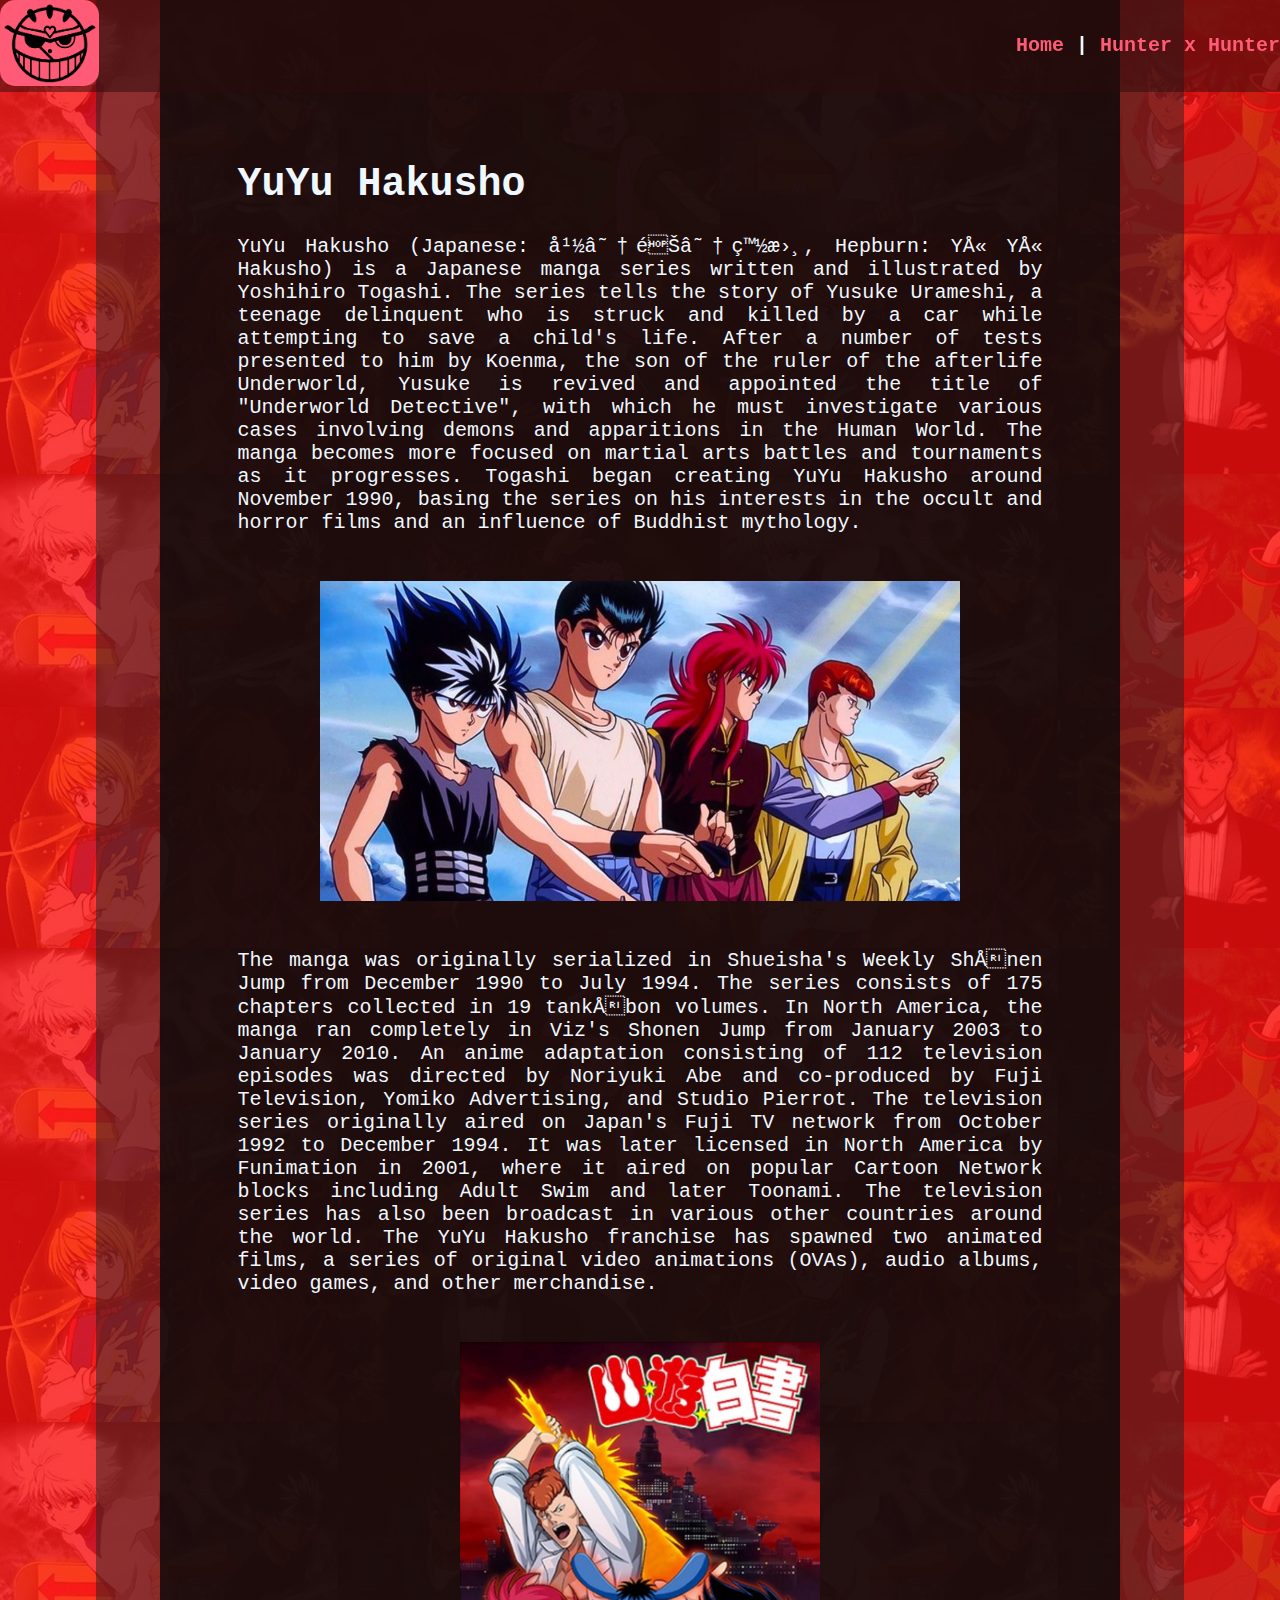
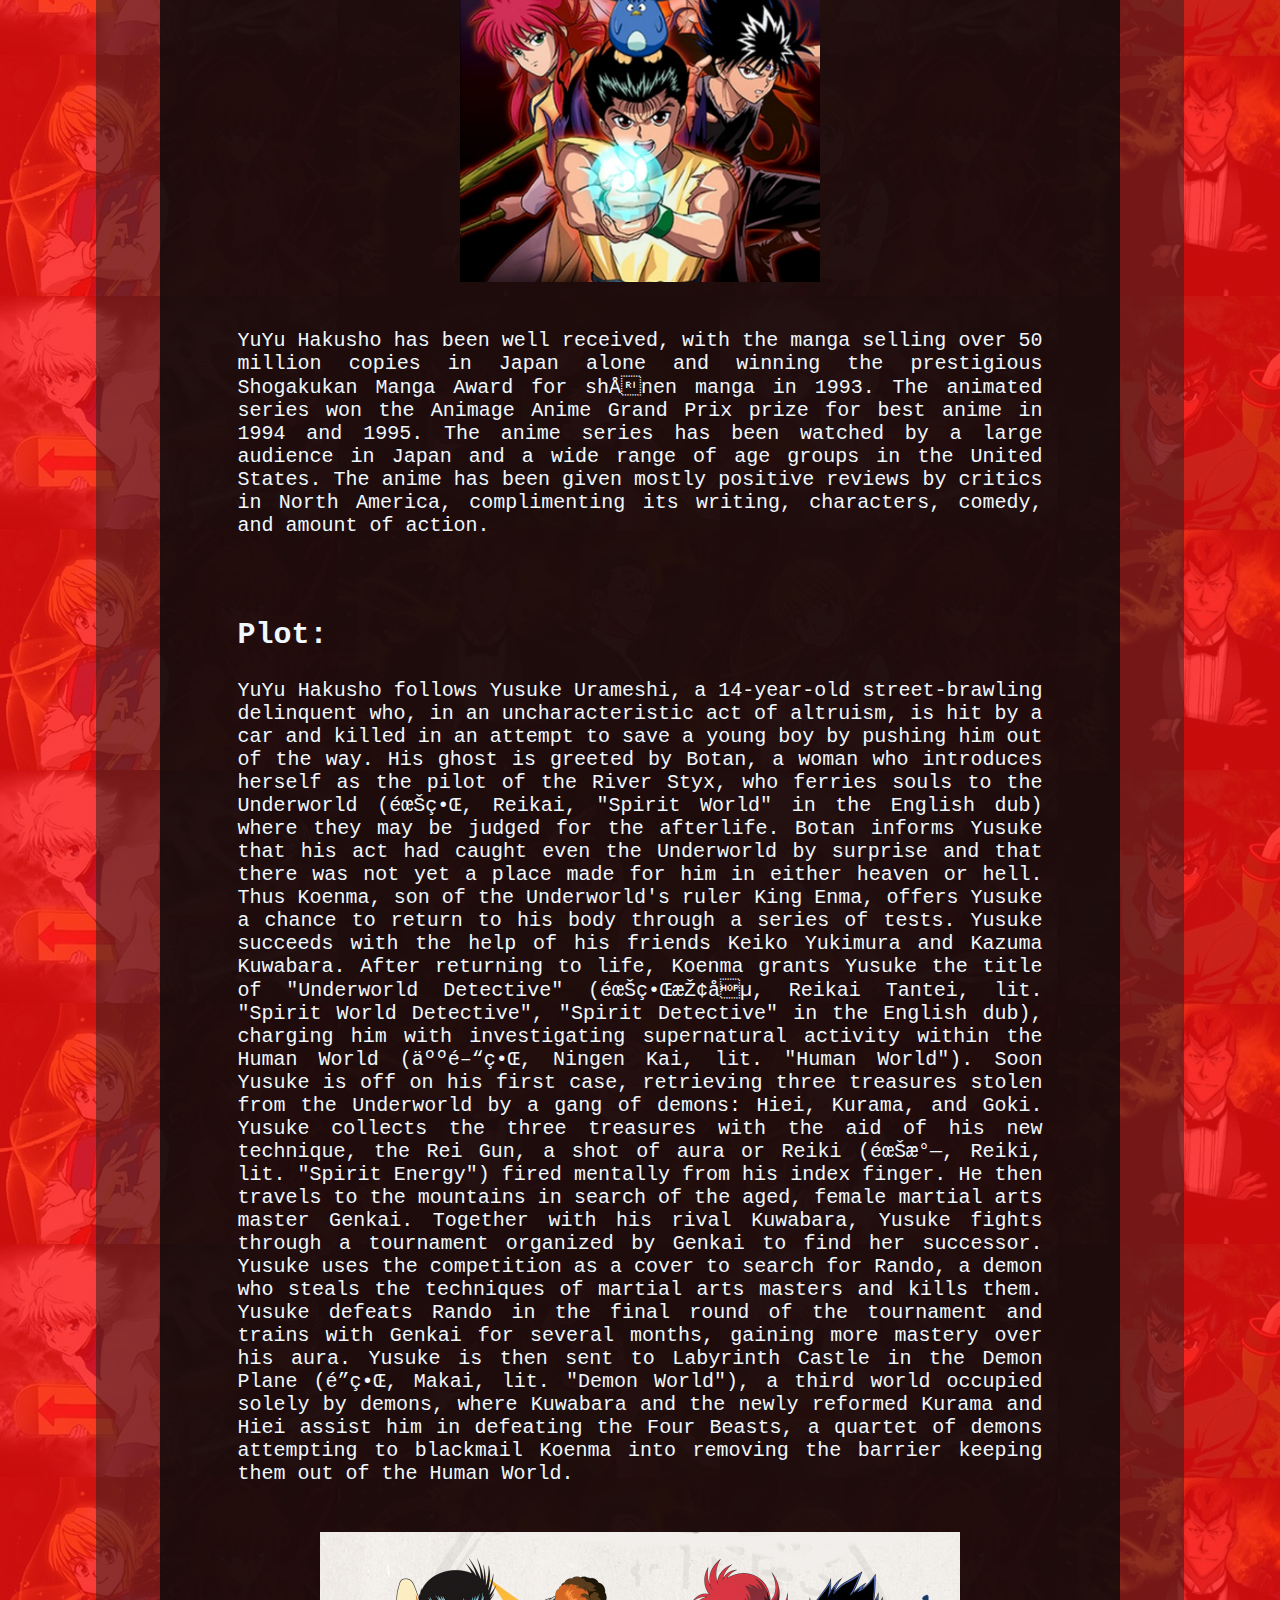
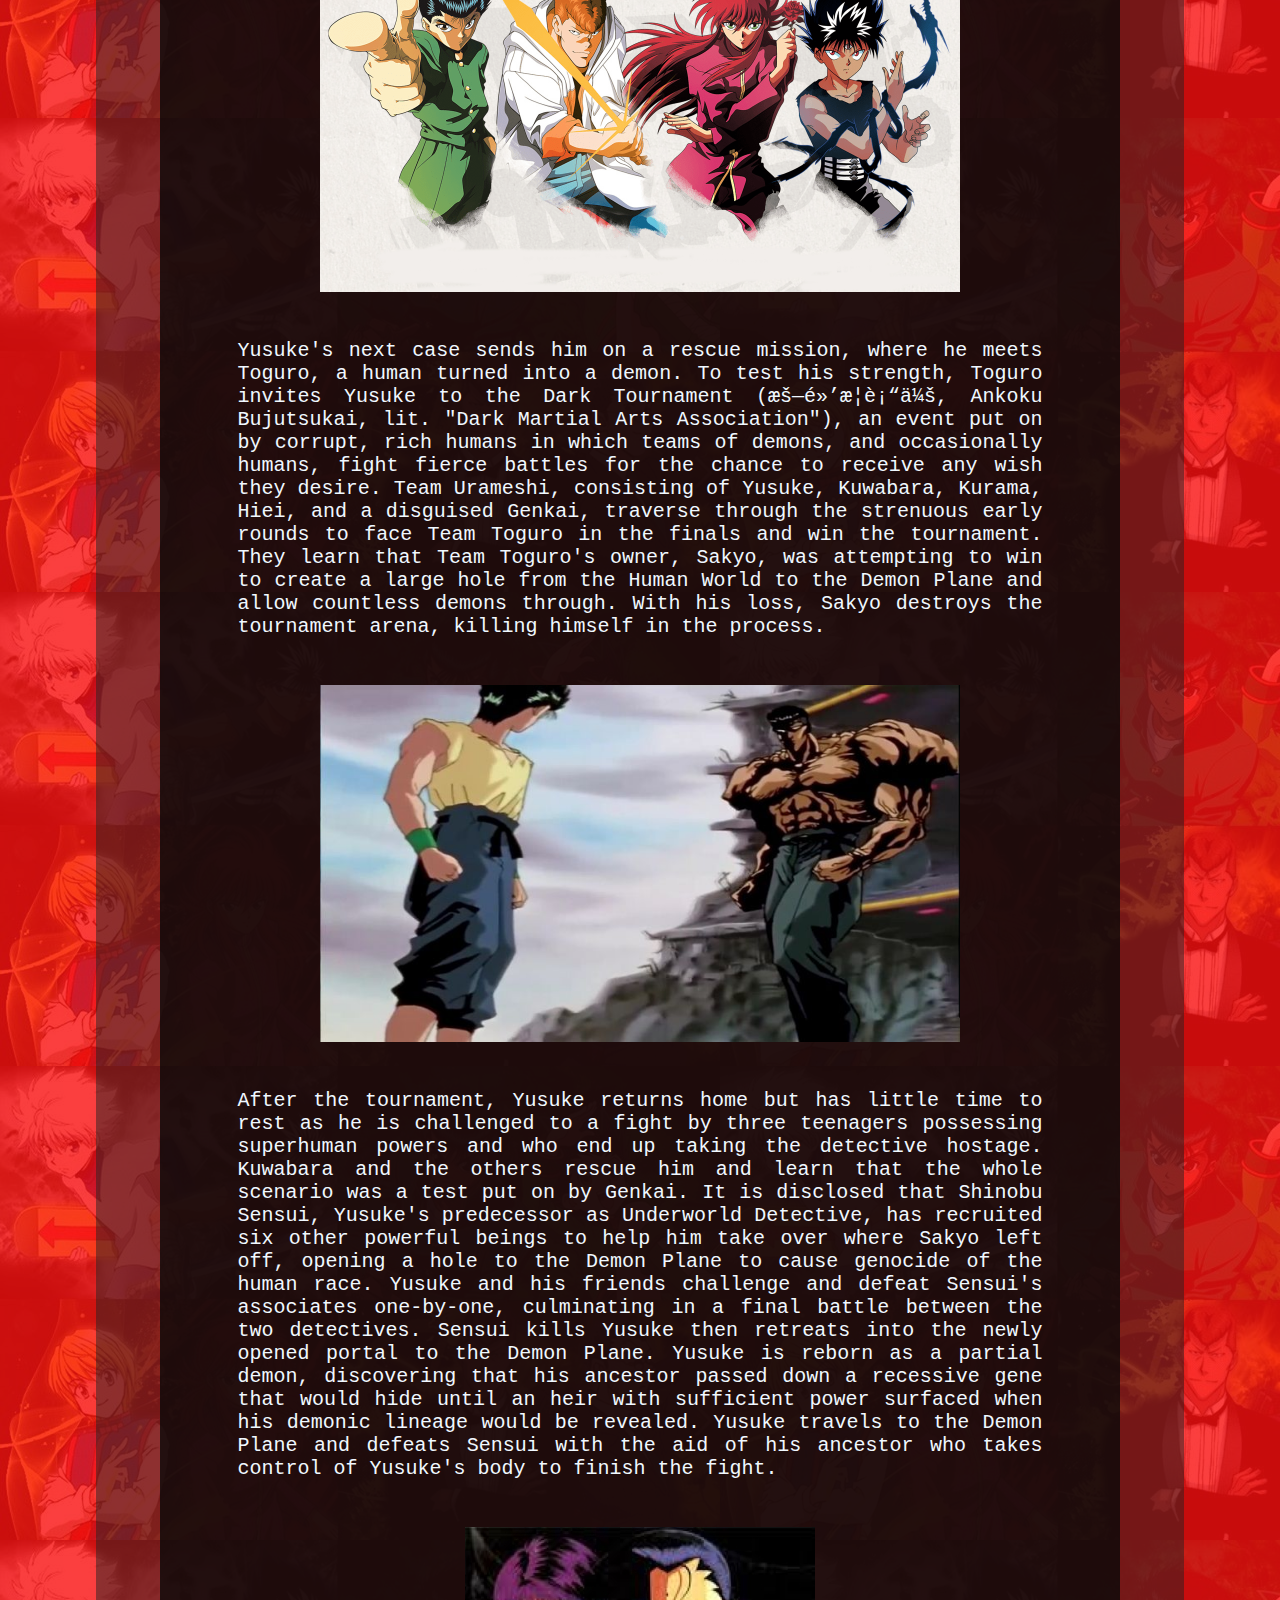
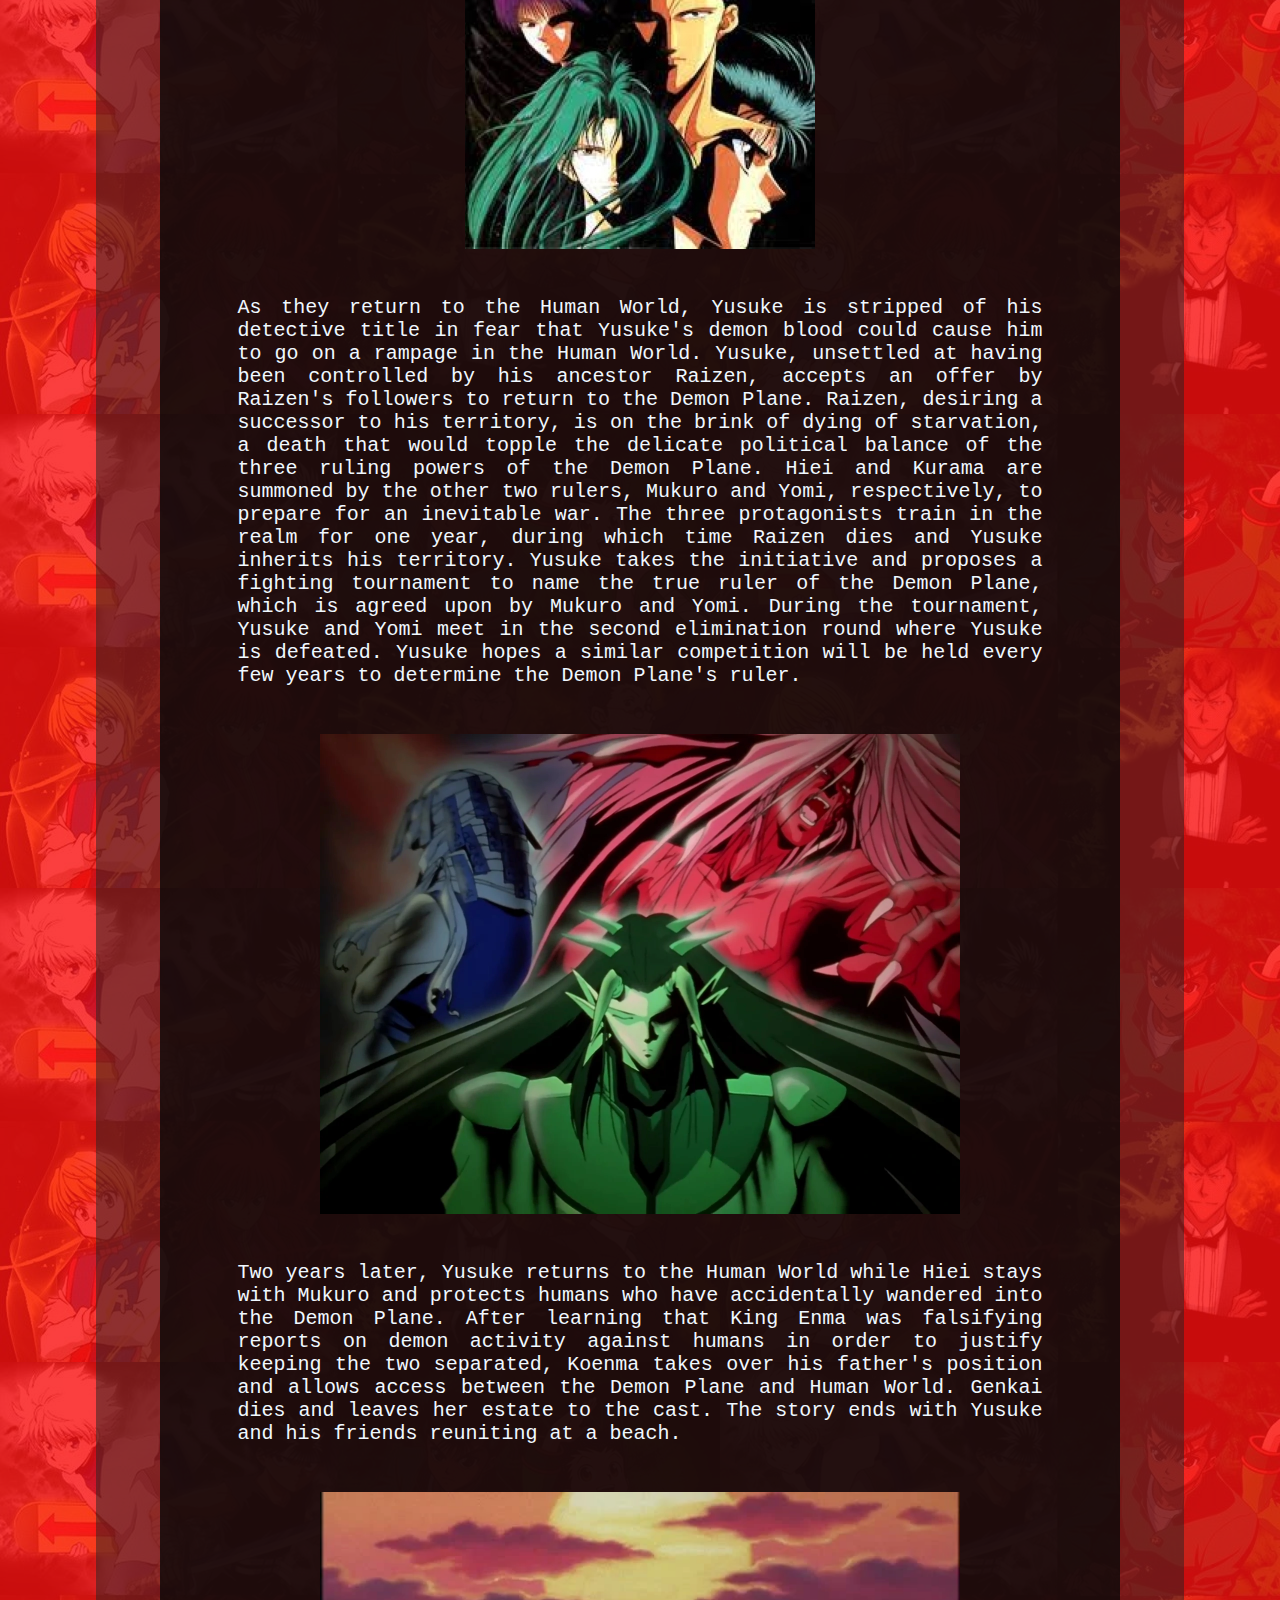
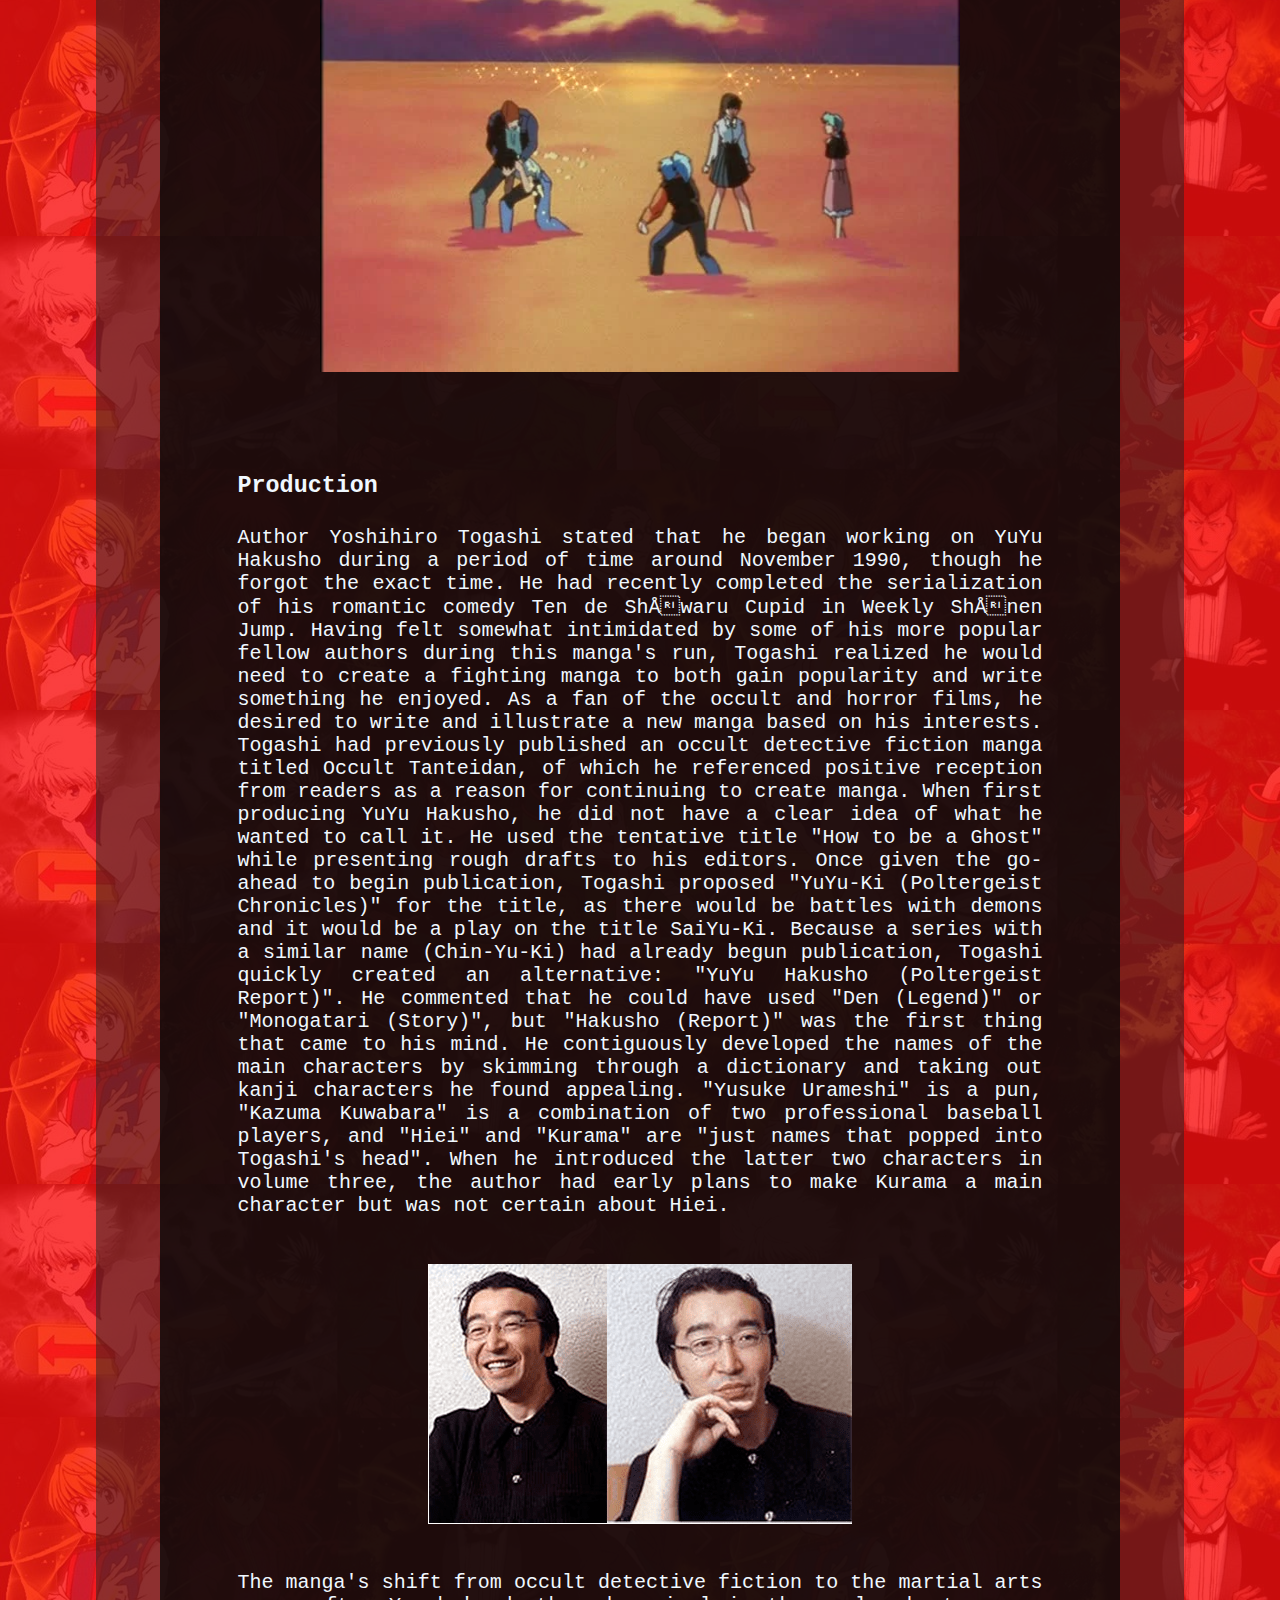
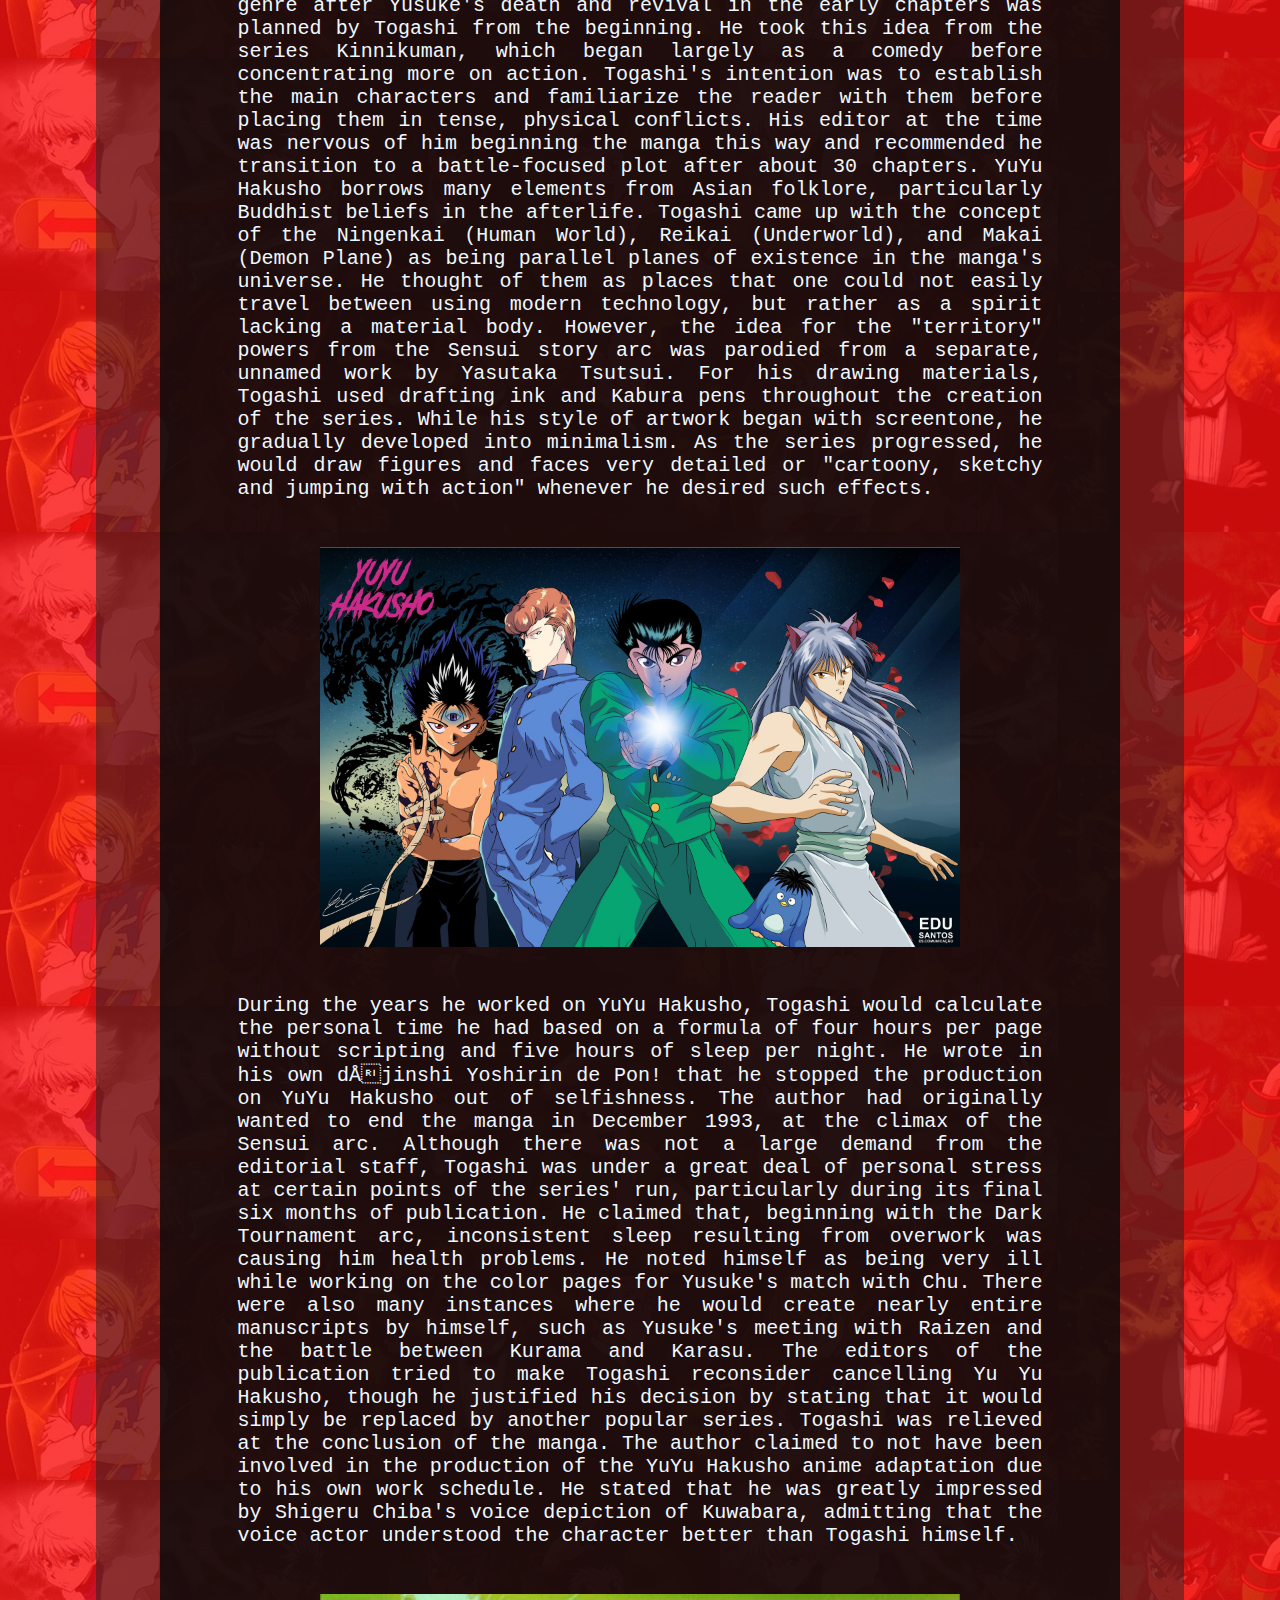
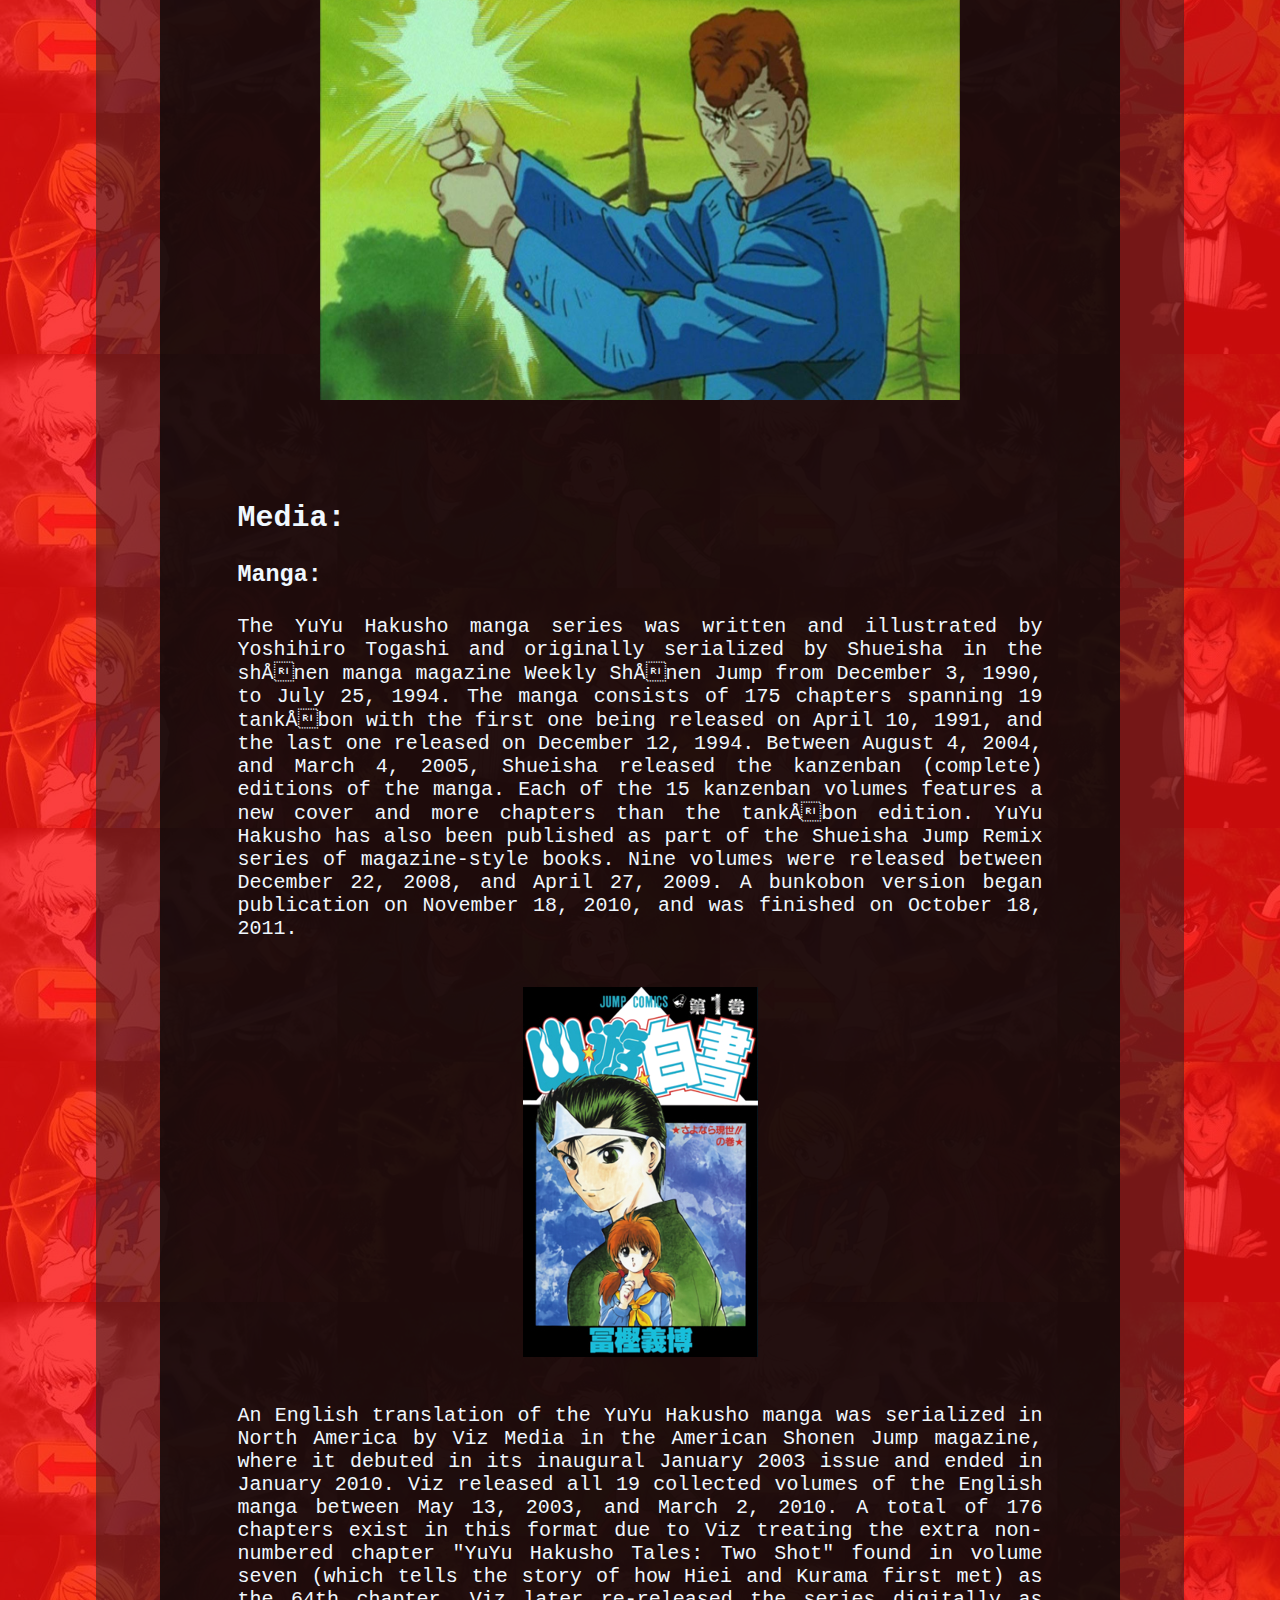
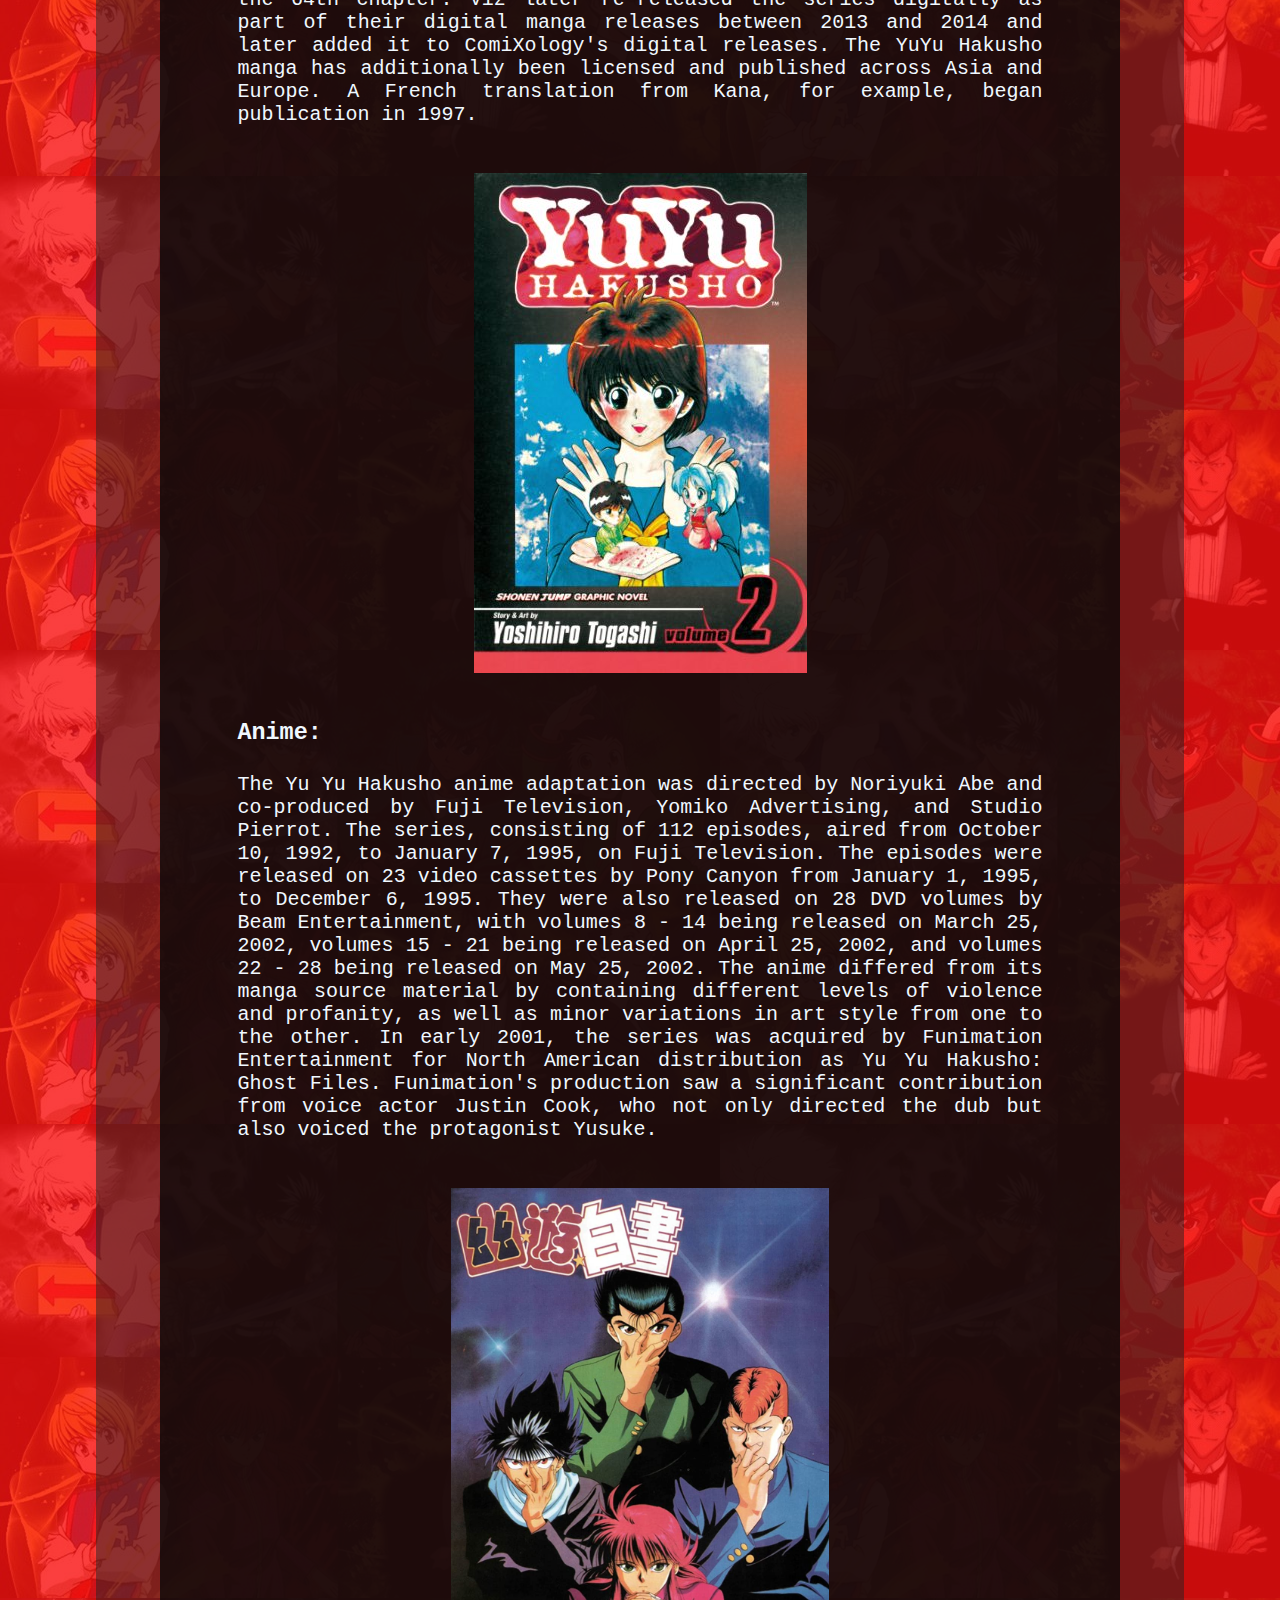
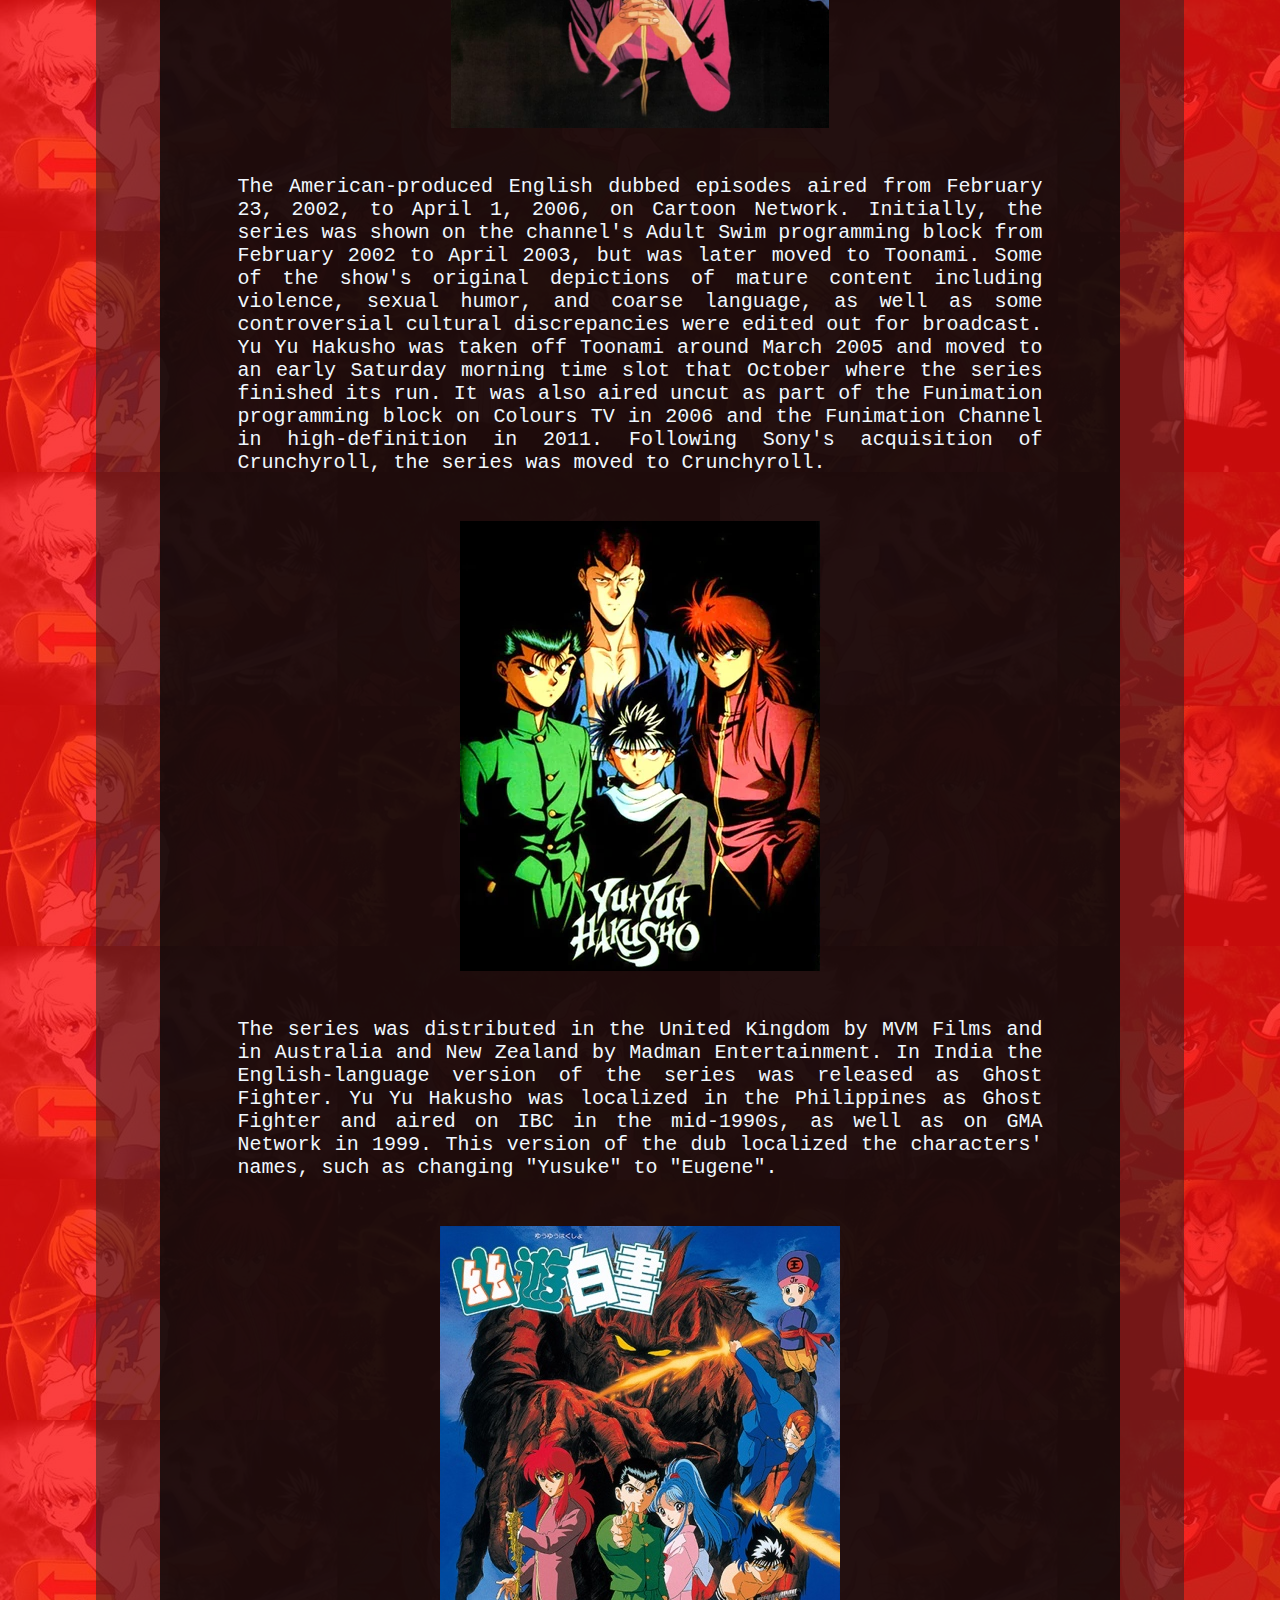
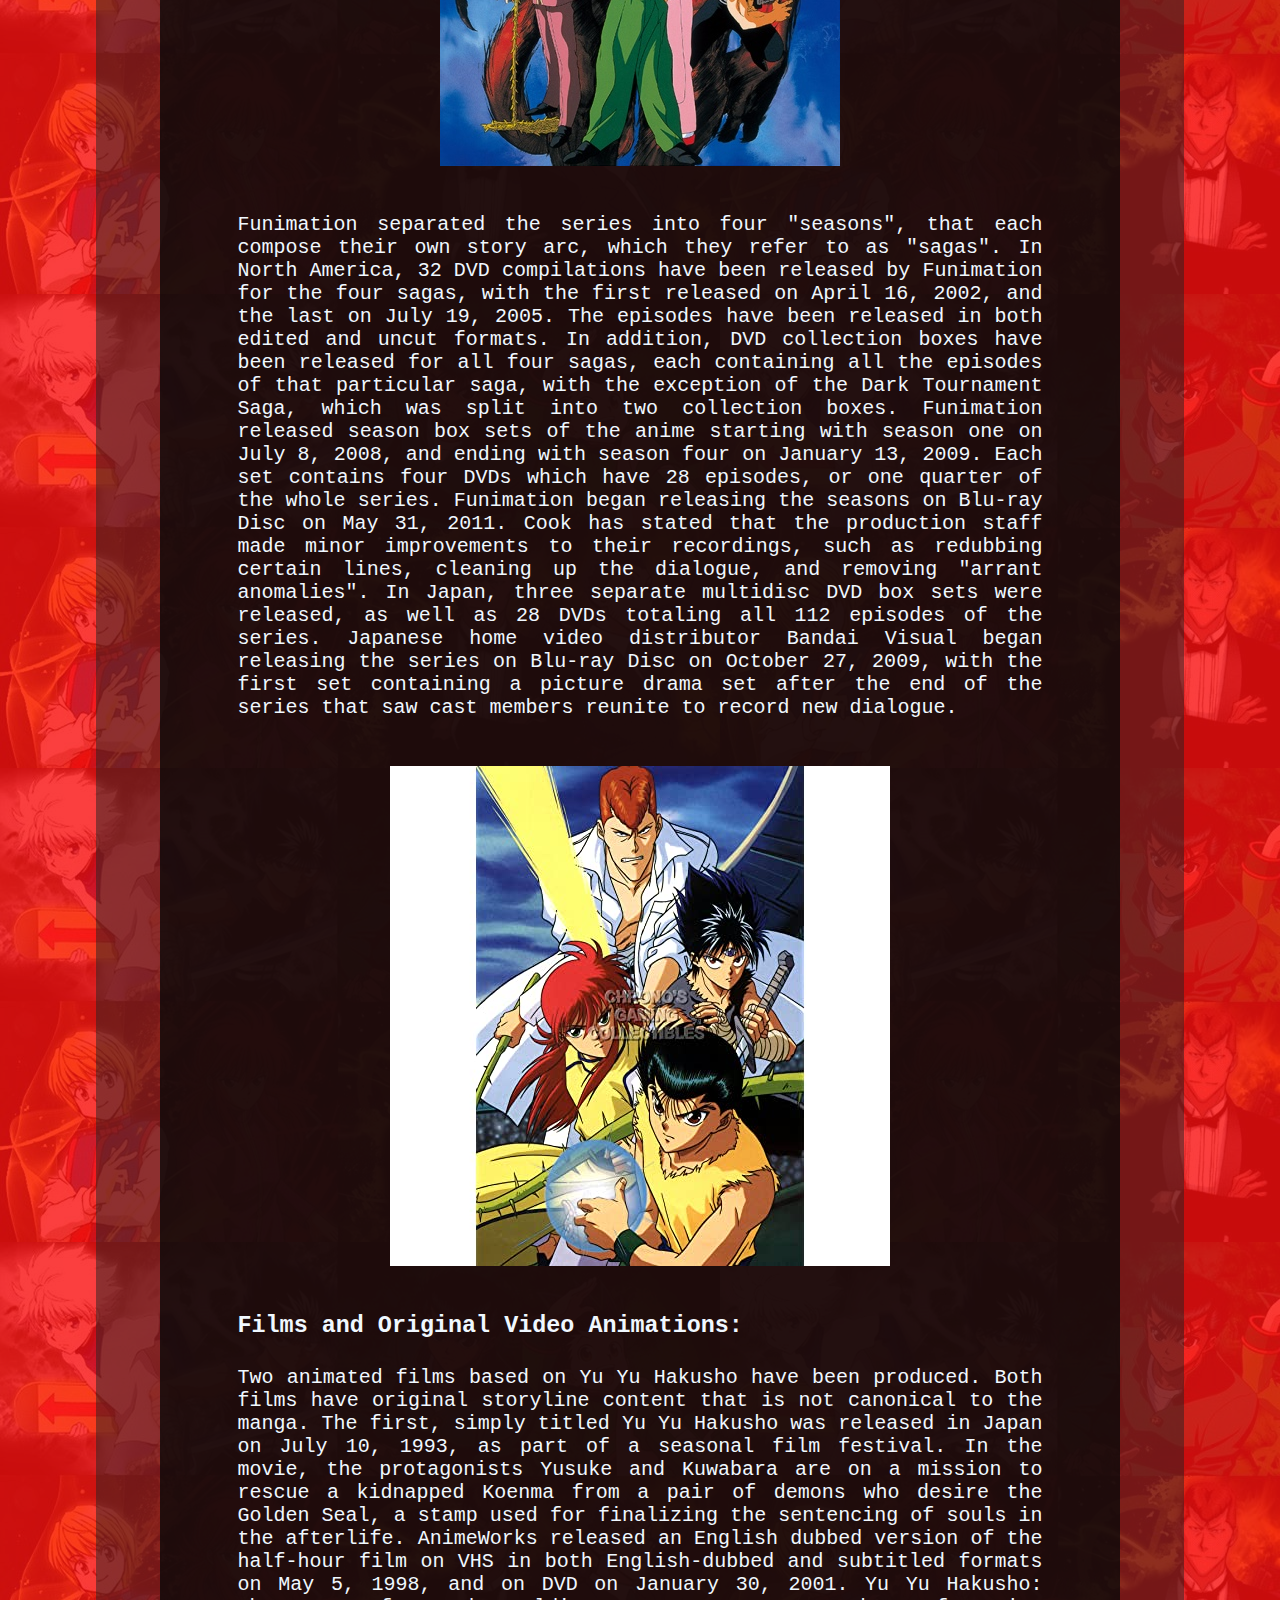
<file: yyh.html>
<!DOCTYPE html>
<html lang="en">
    <head>
        <meta charset="UFT-8">
        <meta name="keywords" content="YuYu Hakusho,Manga,Anime">
        <meta name="description" content="YuYu Hakusho, Sumary of Story, Reception, Adaptation, Manga and other facts about the fictional story writen by Yoshihiro Togashi">
        <meta name="author" content="Jahdiel Marcano">
        <meta name="robots" content="noindex">
        <link rel="icon" href="logo_jimv.ico">
        <link rel="stylesheet" href="css/style.css">
        <title>YuYu Hakusho</title>
    </head>
    <body>
        <header id="header">

            <a href="index.html"><img src="images/logo_jimv.png" alt="logo" class="logo_jimv"></a>

            <nav>
                <a href="index.html" class="nav-link"><b>Home</b></a>
                <b>|</b>
                <a href="hxh.html" class="nav-link"><b>Hunter x Hunter</b></a>
            </nav>
        </header>
        <main>
            <article>
                <section>
                    <div>
                        <h1>YuYu Hakusho</h1>
                    </div>
    
                    <div>
                        <p>
                            YuYu Hakusho (Japanese: 幽☆遊☆白書, Hepburn: Yū Yū Hakusho) is a Japanese manga series written and illustrated by Yoshihiro Togashi. The series tells the story of Yusuke Urameshi, a teenage delinquent who is struck and killed by a car while attempting to save a child's life. After a number of tests presented to him by Koenma, the son of the ruler of the afterlife Underworld, Yusuke is revived and appointed the title of "Underworld Detective", with which he must investigate various cases involving demons and apparitions in the Human World. The manga becomes more focused on martial arts battles and tournaments as it progresses. Togashi began creating YuYu Hakusho around November 1990, basing the series on his interests in the occult and horror films and an influence of Buddhist mythology.
                        </p>

                        <div class="div_img">
                            <img src="YuYu Hakusho/yuyuhakusho_characters.jpg" alt="YuYu Hakusho Main Characters">
                        </div>
        
                        <p>
                            The manga was originally serialized in Shueisha's Weekly Shōnen Jump from December 1990 to July 1994. The series consists of 175 chapters collected in 19 tankōbon volumes. In North America, the manga ran completely in Viz's Shonen Jump from January 2003 to January 2010. An anime adaptation consisting of 112 television episodes was directed by Noriyuki Abe and co-produced by Fuji Television, Yomiko Advertising, and Studio Pierrot. The television series originally aired on Japan's Fuji TV network from October 1992 to December 1994. It was later licensed in North America by Funimation in 2001, where it aired on popular Cartoon Network blocks including Adult Swim and later Toonami. The television series has also been broadcast in various other countries around the world. The YuYu Hakusho franchise has spawned two animated films, a series of original video animations (OVAs), audio albums, video games, and other merchandise.
                        </p>

                        <div class="div_img">
                            <img src="YuYu Hakusho/yuyuhakusho_2.jpg" alt="YuYu Hakusho">
                        </div>
        
                        <p>
                            YuYu Hakusho has been well received, with the manga selling over 50 million copies in Japan alone and winning the prestigious Shogakukan Manga Award for shōnen manga in 1993. The animated series won the Animage Anime Grand Prix prize for best anime in 1994 and 1995. The anime series has been watched by a large audience in Japan and a wide range of age groups in the United States. The anime has been given mostly positive reviews by critics in North America, complimenting its writing, characters, comedy, and amount of action.
                        </p>
                    </div>
                </section>
                
                <section>
                    <div>
                        <h2>Plot:</h2>
                    </div>

                    <div>
                        <p>
                            YuYu Hakusho follows Yusuke Urameshi, a 14-year-old street-brawling delinquent who, in an uncharacteristic act of altruism, is hit by a car and killed in an attempt to save a young boy by pushing him out of the way. His ghost is greeted by Botan, a woman who introduces herself as the pilot of the River Styx, who ferries souls to the Underworld (霊界, Reikai, "Spirit World" in the English dub) where they may be judged for the afterlife. Botan informs Yusuke that his act had caught even the Underworld by surprise and that there was not yet a place made for him in either heaven or hell. Thus Koenma, son of the Underworld's ruler King Enma, offers Yusuke a chance to return to his body through a series of tests. Yusuke succeeds with the help of his friends Keiko Yukimura and Kazuma Kuwabara. After returning to life, Koenma grants Yusuke the title of "Underworld Detective" (霊界探偵, Reikai Tantei, lit. "Spirit World Detective", "Spirit Detective" in the English dub), charging him with investigating supernatural activity within the Human World (人間界, Ningen Kai, lit. "Human World"). Soon Yusuke is off on his first case, retrieving three treasures stolen from the Underworld by a gang of demons: Hiei, Kurama, and Goki. Yusuke collects the three treasures with the aid of his new technique, the Rei Gun, a shot of aura or Reiki (霊気, Reiki, lit. "Spirit Energy") fired mentally from his index finger. He then travels to the mountains in search of the aged, female martial arts master Genkai. Together with his rival Kuwabara, Yusuke fights through a tournament organized by Genkai to find her successor. Yusuke uses the competition as a cover to search for Rando, a demon who steals the techniques of martial arts masters and kills them. Yusuke defeats Rando in the final round of the tournament and trains with Genkai for several months, gaining more mastery over his aura. Yusuke is then sent to Labyrinth Castle in the Demon Plane (魔界, Makai, lit. "Demon World"), a third world occupied solely by demons, where Kuwabara and the newly reformed Kurama and Hiei assist him in defeating the Four Beasts, a quartet of demons attempting to blackmail Koenma into removing the barrier keeping them out of the Human World.
                        </p>

                        <div class="div_img">
                            <img src="YuYu Hakusho/yuyuhakusho_plot_1.jpg" alt="YuYu Hakusho Main Characters">
                        </div>

                        <p>
                            Yusuke's next case sends him on a rescue mission, where he meets Toguro, a human turned into a demon. To test his strength, Toguro invites Yusuke to the Dark Tournament (暗黒武術会, Ankoku Bujutsukai, lit. "Dark Martial Arts Association"), an event put on by corrupt, rich humans in which teams of demons, and occasionally humans, fight fierce battles for the chance to receive any wish they desire. Team Urameshi, consisting of Yusuke, Kuwabara, Kurama, Hiei, and a disguised Genkai, traverse through the strenuous early rounds to face Team Toguro in the finals and win the tournament. They learn that Team Toguro's owner, Sakyo, was attempting to win to create a large hole from the Human World to the Demon Plane and allow countless demons through. With his loss, Sakyo destroys the tournament arena, killing himself in the process.
                        </p>

                        <div class="div_img">
                            <img src="YuYu Hakusho/yuyuhakusho_dark_tournament.jpg" alt="Yusuke vs Toguro">
                        </div>

                        <p>
                            After the tournament, Yusuke returns home but has little time to rest as he is challenged to a fight by three teenagers possessing superhuman powers and who end up taking the detective hostage. Kuwabara and the others rescue him and learn that the whole scenario was a test put on by Genkai. It is disclosed that Shinobu Sensui, Yusuke's predecessor as Underworld Detective, has recruited six other powerful beings to help him take over where Sakyo left off, opening a hole to the Demon Plane to cause genocide of the human race. Yusuke and his friends challenge and defeat Sensui's associates one-by-one, culminating in a final battle between the two detectives. Sensui kills Yusuke then retreats into the newly opened portal to the Demon Plane. Yusuke is reborn as a partial demon, discovering that his ancestor passed down a recessive gene that would hide until an heir with sufficient power surfaced when his demonic lineage would be revealed. Yusuke travels to the Demon Plane and defeats Sensui with the aid of his ancestor who takes control of Yusuke's body to finish the fight.
                        </p>

                        <div class="div_img">
                            <img src="YuYu Hakusho/yuyuhakusho_charpet_black.jpg" alt="YuYu Hakusho Charpet Black">
                        </div>

                        <p>
                            As they return to the Human World, Yusuke is stripped of his detective title in fear that Yusuke's demon blood could cause him to go on a rampage in the Human World. Yusuke, unsettled at having been controlled by his ancestor Raizen, accepts an offer by Raizen's followers to return to the Demon Plane. Raizen, desiring a successor to his territory, is on the brink of dying of starvation, a death that would topple the delicate political balance of the three ruling powers of the Demon Plane. Hiei and Kurama are summoned by the other two rulers, Mukuro and Yomi, respectively, to prepare for an inevitable war. The three protagonists train in the realm for one year, during which time Raizen dies and Yusuke inherits his territory. Yusuke takes the initiative and proposes a fighting tournament to name the true ruler of the Demon Plane, which is agreed upon by Mukuro and Yomi. During the tournament, Yusuke and Yomi meet in the second elimination round where Yusuke is defeated. Yusuke hopes a similar competition will be held every few years to determine the Demon Plane's ruler.
                        </p>

                        <div class="div_img">
                            <img src="YuYu Hakusho/yuyuhakusho_three_kings.jpg" alt="YuYu Hakusho Three Kings">
                        </div>

                        <p>
                            Two years later, Yusuke returns to the Human World while Hiei stays with Mukuro and protects humans who have accidentally wandered into the Demon Plane. After learning that King Enma was falsifying reports on demon activity against humans in order to justify keeping the two separated, Koenma takes over his father's position and allows access between the Demon Plane and Human World. Genkai dies and leaves her estate to the cast. The story ends with Yusuke and his friends reuniting at a beach.
                        </p>

                        <div class="div_img">
                            <img src="YuYu Hakusho/yuyuhakusho_beach.jpg" alt="YuYu Hakusho Beach">
                        </div>
                    </div>
                </section>
    
                <section>
                    <div>
                        <h3>Production</h3>
                    </div>

                    <div>
                        <p>
                            Author Yoshihiro Togashi stated that he began working on YuYu Hakusho during a period of time around November 1990, though he forgot the exact time. He had recently completed the serialization of his romantic comedy Ten de Shōwaru Cupid in Weekly Shōnen Jump. Having felt somewhat intimidated by some of his more popular fellow authors during this manga's run, Togashi realized he would need to create a fighting manga to both gain popularity and write something he enjoyed. As a fan of the occult and horror films, he desired to write and illustrate a new manga based on his interests. Togashi had previously published an occult detective fiction manga titled Occult Tanteidan, of which he referenced positive reception from readers as a reason for continuing to create manga. When first producing YuYu Hakusho, he did not have a clear idea of what he wanted to call it. He used the tentative title "How to be a Ghost" while presenting rough drafts to his editors. Once given the go-ahead to begin publication, Togashi proposed "YuYu-Ki (Poltergeist Chronicles)" for the title, as there would be battles with demons and it would be a play on the title SaiYu-Ki. Because a series with a similar name (Chin-Yu-Ki) had already begun publication, Togashi quickly created an alternative: "YuYu Hakusho (Poltergeist Report)". He commented that he could have used "Den (Legend)" or "Monogatari (Story)", but "Hakusho (Report)" was the first thing that came to his mind. He contiguously developed the names of the main characters by skimming through a dictionary and taking out kanji characters he found appealing. "Yusuke Urameshi" is a pun, "Kazuma Kuwabara" is a combination of two professional baseball players, and "Hiei" and "Kurama" are "just names that popped into Togashi's head". When he introduced the latter two characters in volume three, the author had early plans to make Kurama a main character but was not certain about Hiei.
                        </p>

                        <div class="div_img">
                            <img src="images/yoshihiro_togashi2.jpg" alt="Yoshihiro Togashi">
                        </div>

                        <p>
                            The manga's shift from occult detective fiction to the martial arts genre after Yusuke's death and revival in the early chapters was planned by Togashi from the beginning. He took this idea from the series Kinnikuman, which began largely as a comedy before concentrating more on action. Togashi's intention was to establish the main characters and familiarize the reader with them before placing them in tense, physical conflicts. His editor at the time was nervous of him beginning the manga this way and recommended he transition to a battle-focused plot after about 30 chapters. YuYu Hakusho borrows many elements from Asian folklore, particularly Buddhist beliefs in the afterlife. Togashi came up with the concept of the Ningenkai (Human World), Reikai (Underworld), and Makai (Demon Plane) as being parallel planes of existence in the manga's universe. He thought of them as places that one could not easily travel between using modern technology, but rather as a spirit lacking a material body. However, the idea for the "territory" powers from the Sensui story arc was parodied from a separate, unnamed work by Yasutaka Tsutsui. For his drawing materials, Togashi used drafting ink and Kabura pens throughout the creation of the series. While his style of artwork began with screentone, he gradually developed into minimalism. As the series progressed, he would draw figures and faces very detailed or "cartoony, sketchy and jumping with action" whenever he desired such effects.
                        </p>

                        <div class="div_img">
                            <img src="YuYu Hakusho/yuyuhakusho_3.jpg" alt="YuYu Hakusho">
                        </div>

                        <p>
                            During the years he worked on YuYu Hakusho, Togashi would calculate the personal time he had based on a formula of four hours per page without scripting and five hours of sleep per night. He wrote in his own dōjinshi Yoshirin de Pon! that he stopped the production on YuYu Hakusho out of selfishness. The author had originally wanted to end the manga in December 1993, at the climax of the Sensui arc. Although there was not a large demand from the editorial staff, Togashi was under a great deal of personal stress at certain points of the series' run, particularly during its final six months of publication. He claimed that, beginning with the Dark Tournament arc, inconsistent sleep resulting from overwork was causing him health problems. He noted himself as being very ill while working on the color pages for Yusuke's match with Chu. There were also many instances where he would create nearly entire manuscripts by himself, such as Yusuke's meeting with Raizen and the battle between Kurama and Karasu. The editors of the publication tried to make Togashi reconsider cancelling Yu Yu Hakusho, though he justified his decision by stating that it would simply be replaced by another popular series. Togashi was relieved at the conclusion of the manga. The author claimed to not have been involved in the production of the YuYu Hakusho anime adaptation due to his own work schedule. He stated that he was greatly impressed by Shigeru Chiba's voice depiction of Kuwabara, admitting that the voice actor understood the character better than Togashi himself.
                        </p>

                        <div class="div_img">
                            <img src="YuYu Hakusho/kuwabara.jpg" alt="Kazuma Kuwabara">
                        </div>
                    </div>
                </section>
    
                <section>
                    <div>
                        <h2>Media:</h2>
                    </div>

                    <div>
                        <h3>Manga:</h3>

                        <p>
                            The YuYu Hakusho manga series was written and illustrated by Yoshihiro Togashi and originally serialized by Shueisha in the shōnen manga magazine Weekly Shōnen Jump from December 3, 1990, to July 25, 1994. The manga consists of 175 chapters spanning 19 tankōbon with the first one being released on April 10, 1991, and the last one released on December 12, 1994. Between August 4, 2004, and March 4, 2005, Shueisha released the kanzenban (complete) editions of the manga. Each of the 15 kanzenban volumes features a new cover and more chapters than the tankōbon edition. YuYu Hakusho has also been published as part of the Shueisha Jump Remix series of magazine-style books. Nine volumes were released between December 22, 2008, and April 27, 2009. A bunkobon version began publication on November 18, 2010, and was finished on October 18, 2011.
                        </p>

                        <div class="div_img">
                            <img src="YuYu Hakusho/YuYu_Hakusho_volume_1.jpg" alt="YuYu Hakusho Manga">
                        </div>

                        <p>
                            An English translation of the YuYu Hakusho manga was serialized in North America by Viz Media in the American Shonen Jump magazine, where it debuted in its inaugural January 2003 issue and ended in January 2010. Viz released all 19 collected volumes of the English manga between May 13, 2003, and March 2, 2010. A total of 176 chapters exist in this format due to Viz treating the extra non-numbered chapter "YuYu Hakusho Tales: Two Shot" found in volume seven (which tells the story of how Hiei and Kurama first met) as the 64th chapter. Viz later re-released the series digitally as part of their digital manga releases between 2013 and 2014 and later added it to ComiXology's digital releases. The YuYu Hakusho manga has additionally been licensed and published across Asia and Europe. A French translation from Kana, for example, began publication in 1997.
                        </p>

                        <div class="div_img">
                            <img src="YuYu Hakusho/YuYu_Hakusho_volume_2.jpg" alt="YuYu Hakusho Manga">
                        </div>
                    </div>

                    <div> 
                        <h3>Anime:</h3>

                        <p>
                            The Yu Yu Hakusho anime adaptation was directed by Noriyuki Abe and co-produced by Fuji Television, Yomiko Advertising, and Studio Pierrot. The series, consisting of 112 episodes, aired from October 10, 1992, to January 7, 1995, on Fuji Television. The episodes were released on 23 video cassettes by Pony Canyon from January 1, 1995, to December 6, 1995. They were also released on 28 DVD volumes by Beam Entertainment, with volumes 8 - 14 being released on March 25, 2002, volumes 15 - 21 being released on April 25, 2002, and volumes 22 - 28 being released on May 25, 2002. The anime differed from its manga source material by containing different levels of violence and profanity, as well as minor variations in art style from one to the other. In early 2001, the series was acquired by Funimation Entertainment for North American distribution as Yu Yu Hakusho: Ghost Files. Funimation's production saw a significant contribution from voice actor Justin Cook, who not only directed the dub but also voiced the protagonist Yusuke.
                        </p>

                        <div class="div_img">
                            <img src="YuYu Hakusho/YuYu_Hakusho_anime_1.jpg" alt="YuYu Hakusho Anime">
                        </div>

                        <p>
                            The American-produced English dubbed episodes aired from February 23, 2002, to April 1, 2006, on Cartoon Network. Initially, the series was shown on the channel's Adult Swim programming block from February 2002 to April 2003, but was later moved to Toonami. Some of the show's original depictions of mature content including violence, sexual humor, and coarse language, as well as some controversial cultural discrepancies were edited out for broadcast. Yu Yu Hakusho was taken off Toonami around March 2005 and moved to an early Saturday morning time slot that October where the series finished its run. It was also aired uncut as part of the Funimation programming block on Colours TV in 2006 and the Funimation Channel in high-definition in 2011. Following Sony's acquisition of Crunchyroll, the series was moved to Crunchyroll.
                        </p>

                        <div class="div_img">
                            <img src="YuYu Hakusho/YuYu_Hakusho_anime_2.jpg" alt="YuYu Hakusho Anime">
                        </div>

                        <p>
                            The series was distributed in the United Kingdom by MVM Films and in Australia and New Zealand by Madman Entertainment. In India the English-language version of the series was released as Ghost Fighter. Yu Yu Hakusho was localized in the Philippines as Ghost Fighter and aired on IBC in the mid-1990s, as well as on GMA Network in 1999. This version of the dub localized the characters' names, such as changing "Yusuke" to "Eugene".
                        </p>

                        <div class="div_img">
                            <img src="YuYu Hakusho/YuYu_Hakusho_anime_3.jpg" alt="YuYu Hakusho Anime">
                        </div>

                        <p>
                            Funimation separated the series into four "seasons", that each compose their own story arc, which they refer to as "sagas". In North America, 32 DVD compilations have been released by Funimation for the four sagas, with the first released on April 16, 2002, and the last on July 19, 2005. The episodes have been released in both edited and uncut formats. In addition, DVD collection boxes have been released for all four sagas, each containing all the episodes of that particular saga, with the exception of the Dark Tournament Saga, which was split into two collection boxes. Funimation released season box sets of the anime starting with season one on July 8, 2008, and ending with season four on January 13, 2009. Each set contains four DVDs which have 28 episodes, or one quarter of the whole series. Funimation began releasing the seasons on Blu-ray Disc on May 31, 2011. Cook has stated that the production staff made minor improvements to their recordings, such as redubbing certain lines, cleaning up the dialogue, and removing "arrant anomalies". In Japan, three separate multidisc DVD box sets were released, as well as 28 DVDs totaling all 112 episodes of the series. Japanese home video distributor Bandai Visual began releasing the series on Blu-ray Disc on October 27, 2009, with the first set containing a picture drama set after the end of the series that saw cast members reunite to record new dialogue.
                        </p>

                        <div class="div_img">
                            <img src="YuYu Hakusho/YuYu_Hakusho_anime_4.jpg" alt="YuYu Hakusho Anime">
                        </div>
                    </div>
    
                    <div>
                        <h3>Films and Original Video Animations:</h3>

                        <p>
                            Two animated films based on Yu Yu Hakusho have been produced. Both films have original storyline content that is not canonical to the manga. The first, simply titled Yu Yu Hakusho was released in Japan on July 10, 1993, as part of a seasonal film festival. In the movie, the protagonists Yusuke and Kuwabara are on a mission to rescue a kidnapped Koenma from a pair of demons who desire the Golden Seal, a stamp used for finalizing the sentencing of souls in the afterlife. AnimeWorks released an English dubbed version of the half-hour film on VHS in both English-dubbed and subtitled formats on May 5, 1998, and on DVD on January 30, 2001. Yu Yu Hakusho: Chapter of Underworld's Carnage - Bonds of Fire (幽☆遊☆白書 冥界死闘篇 炎の絆, Yū Yū Hakusho: Meikai Shitō Hen - Honō no Kizuna), was released in Japanese theaters on April 9, 1994. The plot revolves around Yusuke and his friends defending the Human World against inhabitants of a fourth plane of existence called the "Netherworld". This full-length feature received its first English dubbed version by Central Park Media, which released it on VHS on March 3, 1998, and on DVD on October 8, 2002, under the name Yu Yu Hakusho the Movie: Poltergeist Report.
                        </p>

                        <div class="div_img">
                            <img src="YuYu Hakusho/YuYu_Hakusho_movie.jpg" alt="YuYu Hakusho Movie">
                        </div>

                        <p>
                            A series of Yu Yu Hakusho OVAs collectively titled Eizou Hakusho (映像白書, Eizō Hakusho, lit. "Image Report") was released in Japan in VHS format between 1994 and 1996. The OVAs feature very short clips that take place after the end of the series. They also contain video montages from the anime, image songs, voice actor interviews, and satirical animated shorts focusing on the four protagonists. The OVAs consist of three volumes as well as an opening and ending encyclopedia. A four-DVD box set containing this series was released in Japan by Pony Canyon on December 15, 2004. Funimation dubbed the OVAs (though not the anime montages) and (re)dubbed the first theatrical film with their original cast from the anime, and released them both in North America in a two-disc DVD bundle titled Yu Yu Hakusho: The Movie & Eizou Hakusho on December 13, 2011. This version splits up parts of the OVAs and does not include the Japanese voice actor interviews.
                        </p>

                        <div class="div_img">
                            <img src="YuYu Hakusho/YuYu_Hakusho_ova.jpg" alt="YuYu Hakusho ova">
                        </div>

                        <p>
                            A brand new OVA of Yu Yu Hakusho was released with a Blu-ray box set of the series on October 26, 2018, in Japan. It adapts the "Two Shot" bonus chapter from the manga's seventh volume and the manga's penultimate chapter "All or Nothing". In October 2019, Funimation announced the OVA release with an English dub.
                        </p>
                    </div>

                    <div>
                        <h3>CDs:</h3>

                        <p>
                            The music for the Yu Yu Hakusho anime adaptation was composed by Yusuke Honma. The series has one opening theme, "Hohoemi no Bakudan" (微笑みの爆弾, Hohoemi no Bakudan, lit. "Smile Bomb") by Matsuko Mawatari, as well as five closing themes: "Homework ga Owaranai" (ホームワークが終わらない, Hōmuwāku ga Owaranai, lit. "Homework Never Ends"), "Sayonara ByeBye" (さよならＢｙｅＢｙｅ, Sayonara ByeBye, lit. "Goodbye ByeBye") and "Daydream Generation" also by Mawatari; and "Unbalance na Kiss o Shite" (アンバランスなＫｉｓｓをして, Anbaransu na Kiss wo Shite, lit. "Give Me An Unbalanced Kiss") and "Taiyō ga Mata Kagayaku Toki" (太陽がまた輝くとき, Taiyō ga Mata Kagayaku Toki, lit. "When The Sun Shines Again") by Hiro Takahashi. When Funimation gained rights to the series, English language versions of each of these songs were produced and arranged by musician Carl Finch. The localized opening theme is sung by Sara White and the closing themes are sung by members of the English cast including Stephanie Nadolny, Jerry Jewell, and Meredith McCoy.
                        </p>

                        <div class="div_img">
                            <img src="YuYu Hakusho/YuYu_Hakusho_cd_1.jpg" alt="YuYu Hakusho CD">
                        </div>

                        <p>
                            A number of audio CDs have been released in Japan. The Yū Yū Hakusho Original Soundtrack was released in two separate volumes by Pony Canyon on January 18, 1997. The discs contain the show's instrumental tracks and some vocal themes. Also released on that day is Yū Yū Hakusho: Music Battle, a series of three albums featuring vocal tracks sung by the Japanese voice actors as their corresponding characters. Compilations of vocal songs including Yū Yū Hakusho Super Covers, Yū Yū Hakusho Super Dance Mix, and Legend of Yu Yu Hakusho: "Sai-Kyou" Best Selection Album were released on December 16, 1995, March 21, 1996, and March 21, 1997, respectively. Yū Yū Hakusho: Collective Songs and Yū Yū Hakusho: Collective Rare Trax, which contain covers of the theme songs performed by the series' voice actors, were both released on March 17, 1999. Two drama albums have been released by Shueisha, the first of which has an audio adaptation of the chapter "Yu Yu Hakusho Tales: Two Shot". A CD soundtrack for the second film and a maxi single with the vocal songs of Mawatari and Takahashi have also been published.
                        </p>

                        <div class="div_img">
                            <img src="YuYu Hakusho/YuYu_Hakusho_cd_2.jpg" alt="YuYu Hakusho CD">
                        </div>
                    </div>

                    <div>
                        <h3>Live-Action Series:</h3>

                        <p>
                            On December 16, 2020, it was announced that YuYu Hakusho will receive a Japanese live-action series adaptation that will stream on Netflix worldwide, with Netflix contents acquisition director Kazutaka Sakamoto serving as executive producer and Akira Morii producing the series at Robot and is scheduled to premiere in December 2023.
                        </p>

                        <div class="div_img">
                            <img src="YuYu Hakusho/YuYu_Hakusho_live_action.jpg" alt="YuYu Hakusho Live Action">
                        </div>
                    </div>

                    <div>
                        <h3>Other Media</h3>

                        <p>
                            An encyclopedia titled Official Yū Yū Hakusho Who's Who Underworld Character Book (幽☆遊☆白書　公式キャラクターズブック　霊界紳士録, Yū Yū Hakusho Koushiki Kyarakutāzubukku Reikai Shinshiroku) was published by Shueisha on March 4, 2005. It contains extensive character profiles, story summaries, and an exclusive interview with Yoshihiro Togashi. An art book, Yu Yu Hakusho Illustrations (幽☆遊☆白書 画集, Yū Yū Hakusho Gashū), was published by Shueisha on April 27, 2005. It is composed of pieces of artwork from the series, including illustrations created for the kanzenban edition reprints and an index of print material where each image was first used. Shueisha has also released two volumes of a guide book titled Yū Yū Hakusho Perfect File (幽☆遊☆白書 パーフェクトファイル, Yū Yū Hakusho Pāfekutofairu) and books based on both films, each containing screenshots organized in manga-style panels. In Japan, various collectibles such as trading figures, plush dolls, and gashapon toys also exist. A collectible card game based on the franchise was released by Movic. In North America, the series saw licensing for apparel from ODM, lines of action figures by IF Labs and Jakks Pacific, a Skannerz electronic toy from Radica Games, and an activities book from Scholastic. Score Entertainment created the Yu Yu Hakusho Trading Card Game for release in the United States. An English guidebook to the series titled Yu Yu Hakusho Uncovered: The Unofficial Guide was published by Cocoro Books on October 12, 2004.
                        </p>

                        <div class="div_img">
                            <img src="YuYu Hakusho/YuYu_Hakusho_other_media_1.jpg" alt="YuYu Hakusho encyclopedia">
                        </div>

                        <p>
                            A stage play adaptation produced by Office Endless was announced in May 2019. The play is written and directed by Chūji Mikasano, a screenwriter for the Tokyo Ghoul anime series. The play ran from August 8 to September 22, 2019, in Tokyo, Osaka, Fukuoka, and Aichi.
                        </p>


                        <p>
                            In September 2019, YuYu Hakusho joined the Universal Fighting System CCG, this marked the second anime license to make it into the system.
                        </p>

                        <div class="div_img">
                            <img src="YuYu Hakusho/YuYu_Hakusho_other_media_2.jpg" alt="YuYu Hakusho Card Game">
                        </div>
                    </div>
                </section>
    
                <section>
                    <div>
                        <h2>Reception</h2>
                    </div>

                    <div>
                        <h3>Manga</h3>

                        <p>
                            YuYu Hakusho has sold more than 50 million copies in Japan alone, making it one of Weekly Shonen Jump's best-selling manga series. Patricia Duffield, a columnist for Animerica Extra, acknowledged the manga as "one of the kings of popularity in the mid-1990s" in the region where it saw mass availability from large bookstore chains to small train station kiosks. YuYu Hakusho earned Yoshihiro Togashi the Shogakukan Manga Award for shōnen in 1993. Towards the end of the series' run, Togashi was publicly criticized for not meeting chapter deadlines and for lower quality art. On TV Asahi's Manga Sōsenkyo 2021 poll, in which 150.000 people voted for their top 100 manga series, YuYu Hakusho ranked #17.
                        </p>

                        <div class="div_img">
                            <img src="YuYu Hakusho/YuYu_Hakusho_Manga_2.jpg" alt="YuYu Hakusho Manga Collections">
                        </div>

                        <p>
                            In North America, several volumes of the manga have ranked within the weekly Nielsen BookScan graphic novels list, including volume five at both sixth and ninth in October 2004, volume six at sixth in February 2005, and volume seven at seventh in June 2005. In 2004, the YuYu Hakusho manga serialization sparked a controversy when a Florida grade school teacher issued a complaint about material found in an issue of the American Shonen Jump magazine purchased by a fifth-grade student at a Scholastic Book Fair. The complaint centered around portions of the manga containing violence, mild profanity, a character wearing a swastika, and another character smoking a cigarette. About 18,000 copies of the publication (out of 120,000) were returned from the fairs as a result of the matter. A Viz spokesperson defended the manga, clarifying that it is intended for older teens and that the alleged swastika is actually a Buddhist manji.
                        </p>

                        <div class="div_img">
                            <img src="YuYu Hakusho/YuYu_Hakusho_Manga_1.jpg" alt="YuYu Hakusho Manga">
                        </div>

                        <p>
                            The YuYu Hakusho manga publication has received mixed criticism by reviewers in English-speaking regions. Martin Ouellette of the Canadian Protoculture Addicts compared the progression of the series to Dragon Ball Z and stated, "Togashi's art, while simple, is extremely efficient and the story is really fun." An older article by the same reviewer disagreed with the notion that YuYu Hakusho was similar to Dragon Ball, stating that the former franchise has better developed characters, more interesting action sequences, and more humor. Eduardo M. Chavez of Mania.com enjoyed the manga's artwork and found that the supporting characters tend to be illustrated with more detail than the main characters. He praised Lillian Olsen's English translation, but disliked Viz's use of overlaying English words to translate the expression of sound effects. In later volumes Chavez was dismayed by the transition of the manga from the early detective cases to the Dark Tournament arc. He asserted, "Seeing fight, after fight, after fight gets boring and this seriously is only the start of this trend." Dan Polley, a staff reviewer of Manga Life, gave an average grade to the fifth volume, which entails Yusuke's battle with Suzaku, the leader of the Four Beasts. Although he found some the battle sequences to be engaging, Polley judged the chapters as lacking in characterization and development overall. Polley also discounted the manga's comedy, considering the "bit gags or fairly lame jokes" to be "too much" at times.
                        </p>

                        <div class="div_img">
                            <img src="YuYu Hakusho/YuYu_Hakusho_Manga_3.jpg" alt="YuYu Hakusho Manga">
                        </div>
                    </div>

                    <div>
                        <h3>Anime</h3>

                        <p>
                            The Yu Yu Hakusho television series was voted the best anime of the year in the 1994 and 1995 Animage Anime Grand Prix and the second best in 1993 after Sailor Moon. Additionally, the publication declared the series number 53 on its top 100 anime listing in 2001. In a 2006 web poll conducted in Japan by the network TV Asahi, Yu Yu Hakusho was voted as the 15th best anime of all time. The Japanese magazine Brutus voted it the sixth best anime of all time. The hit show garnered a large number of viewers during its run in Japan. Funimation president Gen Fukunaga remarked that Yu Yu Hakusho "came 'out of nowhere' to surprise people with huge ratings", which were just below those achieved by the popular series Dragon Ball Z. Yu Yu Hakusho was frequently watched by several age groups during its early run in North America. When it aired on Adult Swim, the anime, along with others such as Inuyasha and Cowboy Bebop, met with male audiences ages 18 - 34. During its Toonami debut in May 2003, Yu Yu Hakusho placed in seven out of the top 111 Nielsen ratings for Cartoon Network telecasts, with the highest being number 30 on May 13 at a two percent share of all viewing televisions in the country. Atari stated in December 2003 that the anime was one of the top-rated television programs in North America for males ages 9 - 14. Nielsen additionally reported that Yu Yu Hakusho tied with Dragon Ball GT as the top-rated Cartoon Network program for the same demographic during the week of September 28, 2004. It was the second highest-rated show among ages 12 - 17 the same week. Cartoon Network dropped the show from Toonami in March 2005 due to declining ratings. Yu Yu Hakusho proved to be popular in the Philippines, where it was rerun several times and managed to draw more viewers in the prime time slot than both local and foreign soap operas.
                        </p>
                        
                        <div class="div_img">
                            <img src="YuYu Hakusho/YuYu_Hakusho_anime_5.jpg" alt="YuYu Hakusho Anime">
                        </div>

                        <p>
                            The animated series received a generally positive reception in North America. In January 2004, Yu Yu Hakusho was named the second best action-adventure anime by Anime Insider. It was voted by the users of IGN as the tenth best animated series of all time. Critical reviews focused on the series' attempt at a versatile balance of narrative, character development, and action sequences. Animerica's Justin Kovalsky defined Yu Yu Hakusho as a character-driven series and compared it to other anime like Phantom Quest Corp., Rurouni Kenshin, and Flame of Recca in that it successfully combines different ideas such as martial arts battles, character dynamics, the supernatural, and mythology. Allen Divers of the Anime News Network identified Yu Yu Hakusho as "one of the best action series out there", and noted consistently good storytelling and character development throughout his critique of key points of the series. Todd Douglass Jr. of DVD Talk declared, "It's a fun show with a great cast, a sense of humor, and a lot of action so there's no excuse not to at least give it a chance." He recommended the first three-season box sets of Yu Yu Hakusho, as well as the original boxset of the Three Kings Saga, but enjoyed the show's third season more than the others because of its multiple plotlines. N. S. Davidson of IGN concluded that having several concurrent plot branches is not enough for an anime to succeed, but that good writing, interesting characters, and action are also necessary. He proclaimed in his review of the anime's final episodes that Yu Yu Hakusho possesses all of these qualities. This was concurred upon by Joseph Luster of Otaku USA, who summed up his feelings about the universe of Yu Yu Hakusho by stating, "Togashi's world is eternally hellish and dark, but wildly varied. The only thing that doesn't change throughout its run is the fact that you'll still be rooting for the well-defined protagonists until the credits run on the last episode."
                        </p>

                        <div class="div_img">
                            <img src="YuYu Hakusho/YuYu_Hakusho_anime_6.jpg" alt="YuYu Hakusho Anime">
                        </div>

                        <p>
                            Jeffrey Harris of IGN was more critical when looking at later episodes, and felt that the end of the show's third arc involving the villain Sensui is too similar to the finale of the second arc with Toguro. He described the episodes as trying too hard to draw sympathy from the audience for anime's villains. Despite his overall praise of Yu Yu Hakusho, Divers noted in a review about one DVD release that the show "walks that fine line of a solid long running series or being a broken record". He also called the artwork of the first few episodes "dated" and pointed out questionable script choices regarding the English dub.
                        </p>

                        <div class="div_img">
                            <img src="YuYu Hakusho/YuYu_Hakusho_anime_7.jpg" alt="YuYu Hakusho Anime">
                        </div>

                        <p>
                            Aedan Juvet of Funimation called the anime influential and "timeless" with classic villains, highlighting five villains in the series which helped the anime evolve.
                        </p>

                        <div class="div_img">
                            <img src="YuYu Hakusho/YuYu_Hakusho_anime_8.jpg" alt="YuYu Hakusho Anime">
                        </div>
                    </div>
                </section>
            </article>
        </main>
        <footer>
            <h4>Made by Jahdiel Marcano</h4>
        </footer>
    </body>
</html>
</file>
<file: css/style.css>
:root {
    font-size: 20px;
}

* {
    margin: 0%;
    padding: 0%;
}

html {
    background-image: url(../images/hunterxhakusho_background_image.jpg);
    font-family: monospace;
}

header {
    background-color: rgba(41, 11, 11, 0.5);
    display: flex;
    min-height: 90px;
    width: 100%;
    margin-top: 0%;
    position: fixed;
    align-items: center;
    justify-content: space-between;
}

body{
    background-color: rgba(250, 15, 15, 0.8);
    color: aliceblue;
    width: 100%;
    display: block;
}

h1 {
    font-weight: 700;
    font-size: 2em;
}

main {
    background-color: rgba(34, 33, 33, 0.5);
    width: 75vw;
    margin: auto;
    padding: 0 5% 0 5%;
}

article {
    background-color: rgb(9, 9, 9, 0.8);
    padding-top: 12vh;
}

section {
    justify-content: center;
    padding: 3vh 5vw 3vh 5vw;
}


div {
    width: auto;
    text-align: justify;
    margin: 3vh 1.5vh 0 1.5vh ;
}


div img {
    margin: 1em;
    min-width: 15vw;
    min-height: 10vh;
    max-height: 60vh;
    max-width: 50vw;
}

footer {
    margin-bottom: 0;
    width: 100%;
    height: 10vh;
    background-color: rgb(9, 9, 9, 0.8);
    display: flex;
    justify-content: center;
    align-items: center;
}

p {
    margin-top: 3vh;
}

.div_img {
    display: flex;
    justify-content: center;
    width: auto;
}

.logo_jimv {
    background-color: rgb(255, 91, 118);
    border-radius: 15px;
    padding: 3%;
    max-height: 80px !important;
}

.logo_jimv:hover {
    padding: 5%;
    max-height: 85px !important;
    box-shadow: 3px 3px rgb(0, 0, 0);
    transition: 0.5s ease-in-out;
}

.nav-link {
    color: rgb(255, 91, 118);
    text-decoration: none;

}

.nav-link:hover {
    color:antiquewhite;
}

@media (max-width: 700px) {
    header {
        flex-direction: column;
    }
}
</file>
